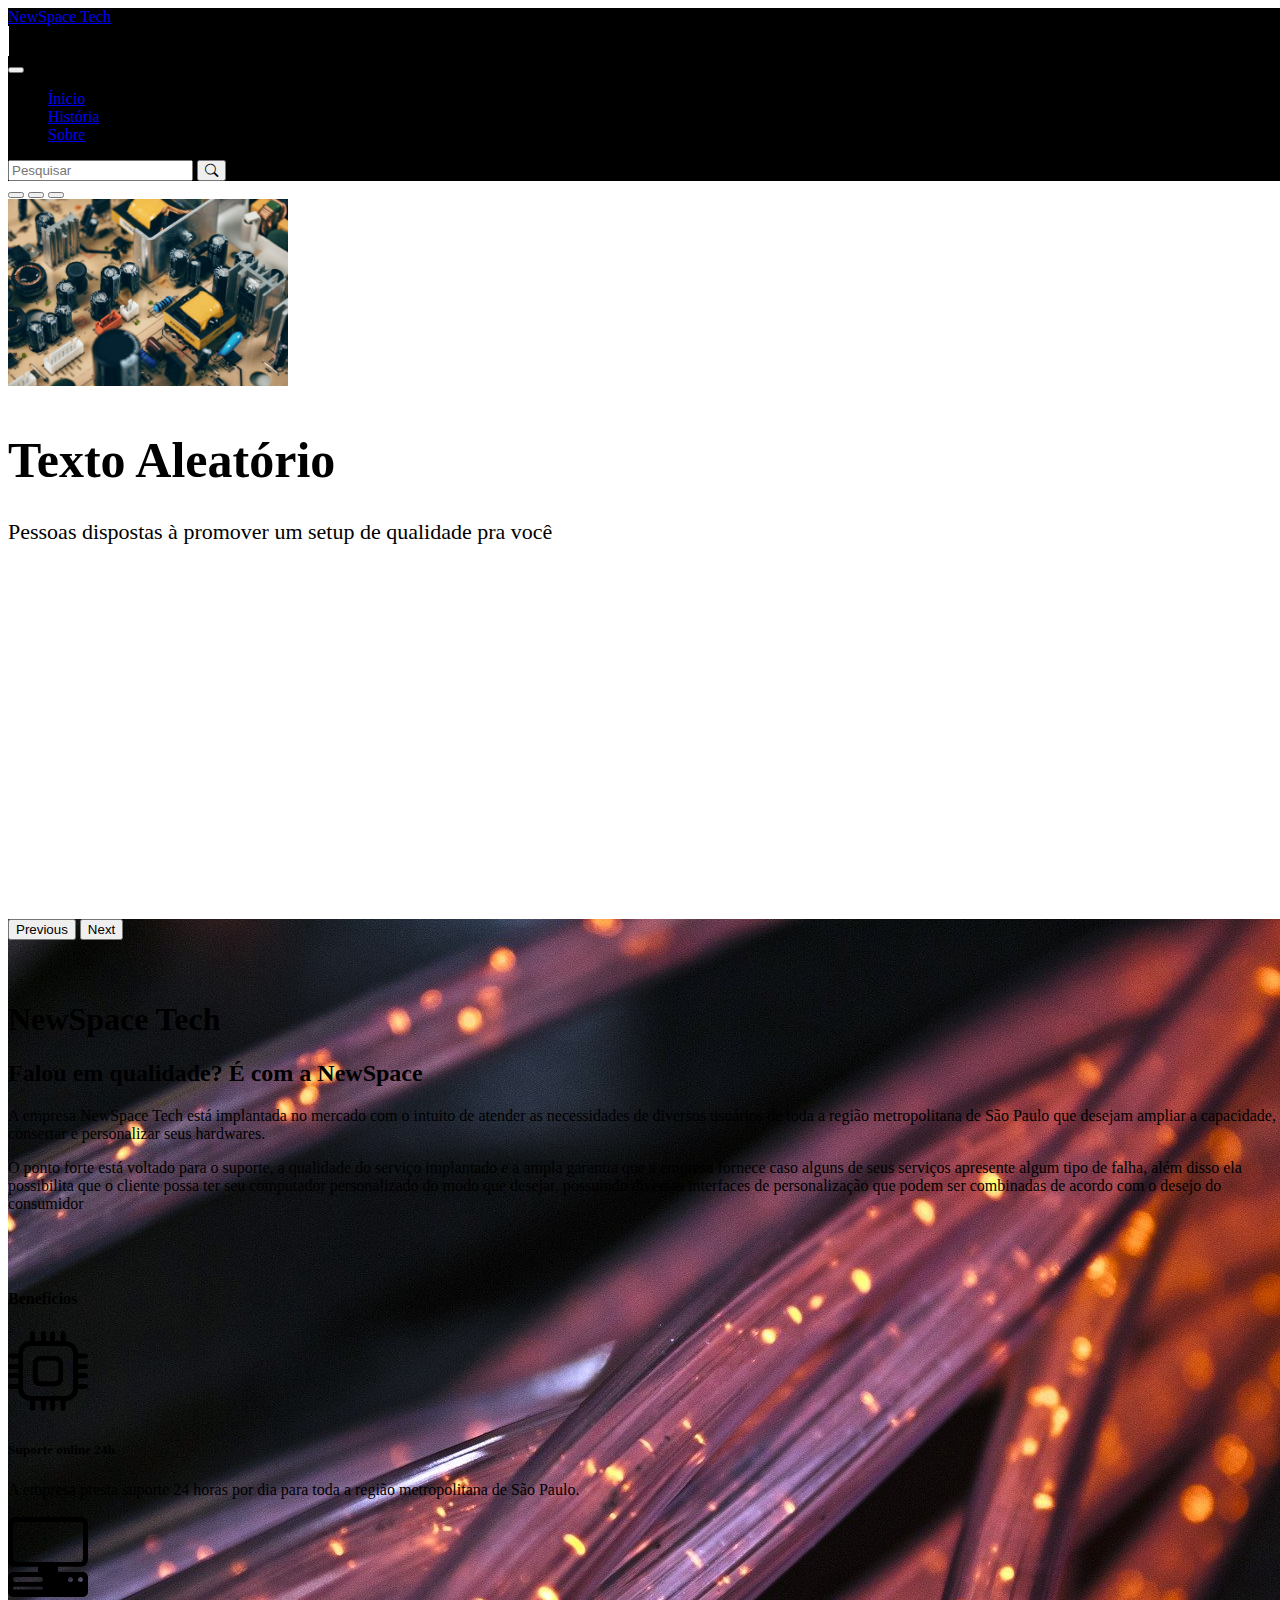
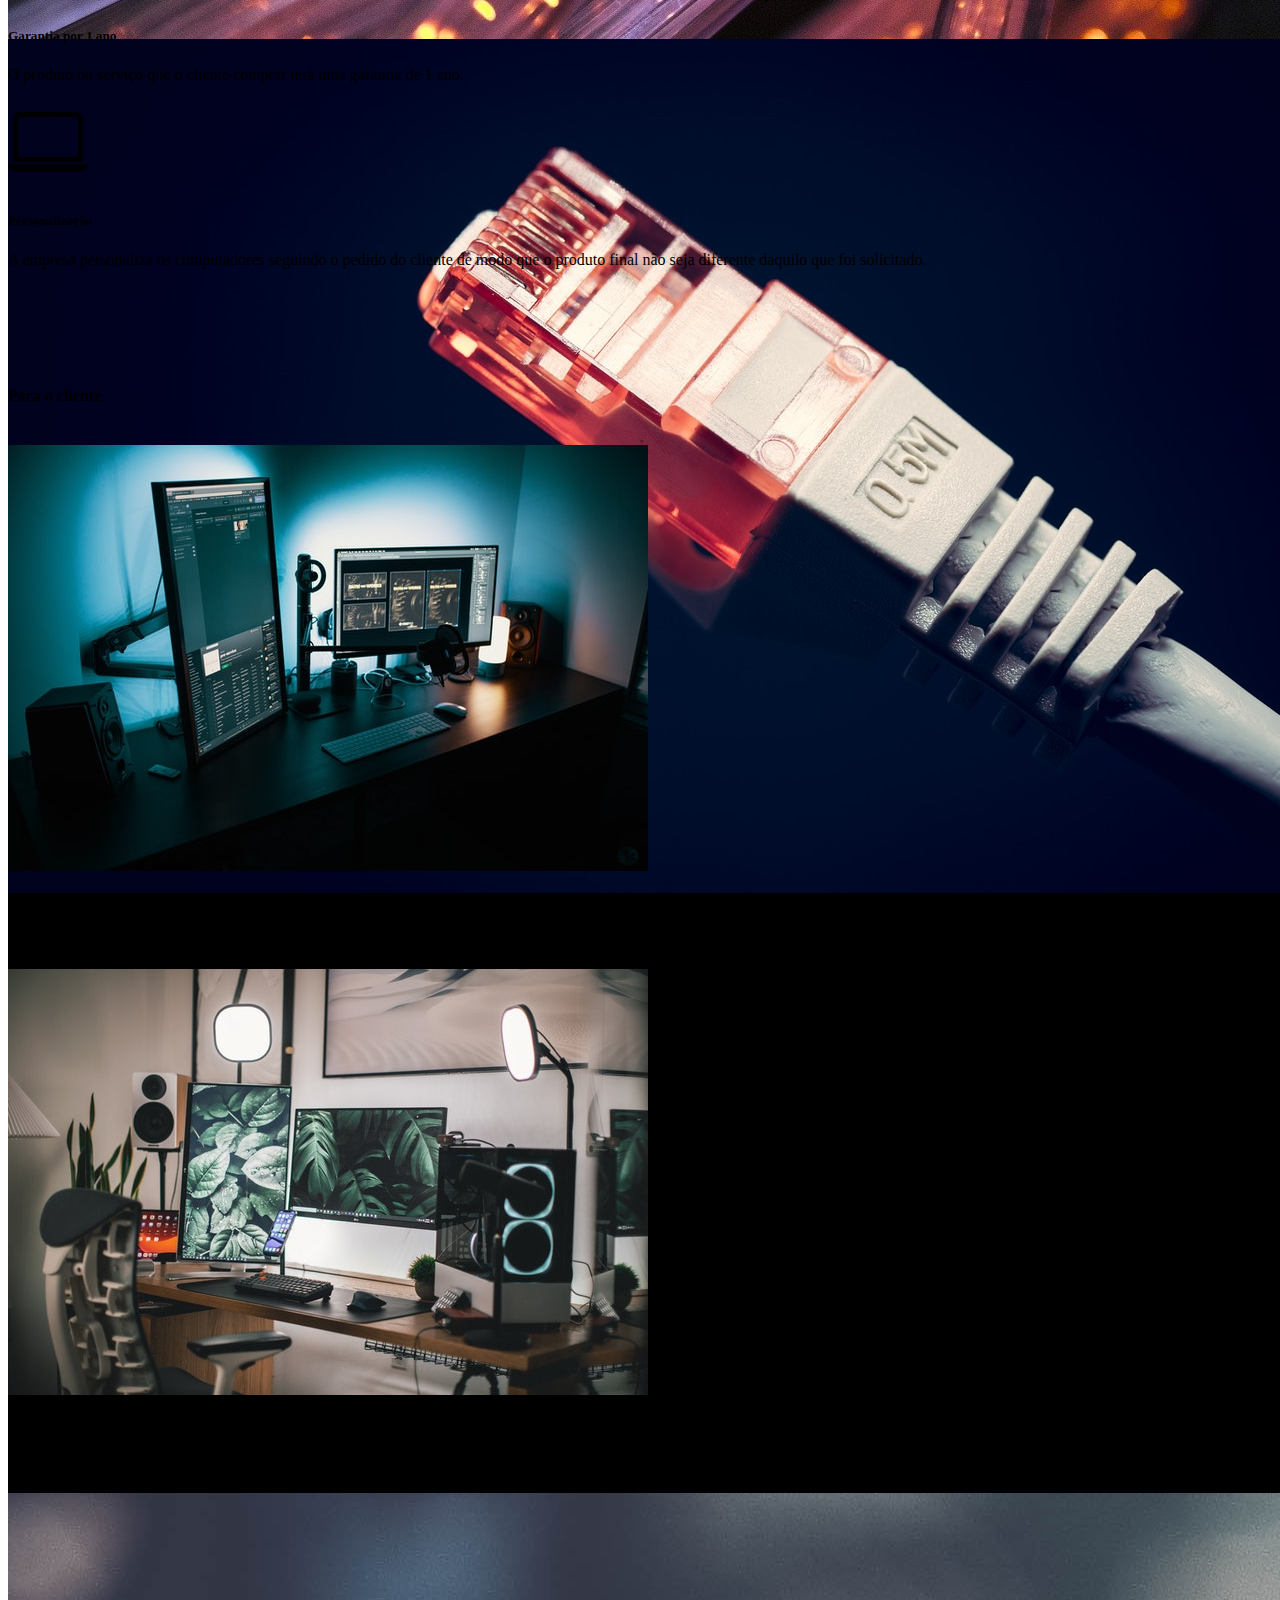
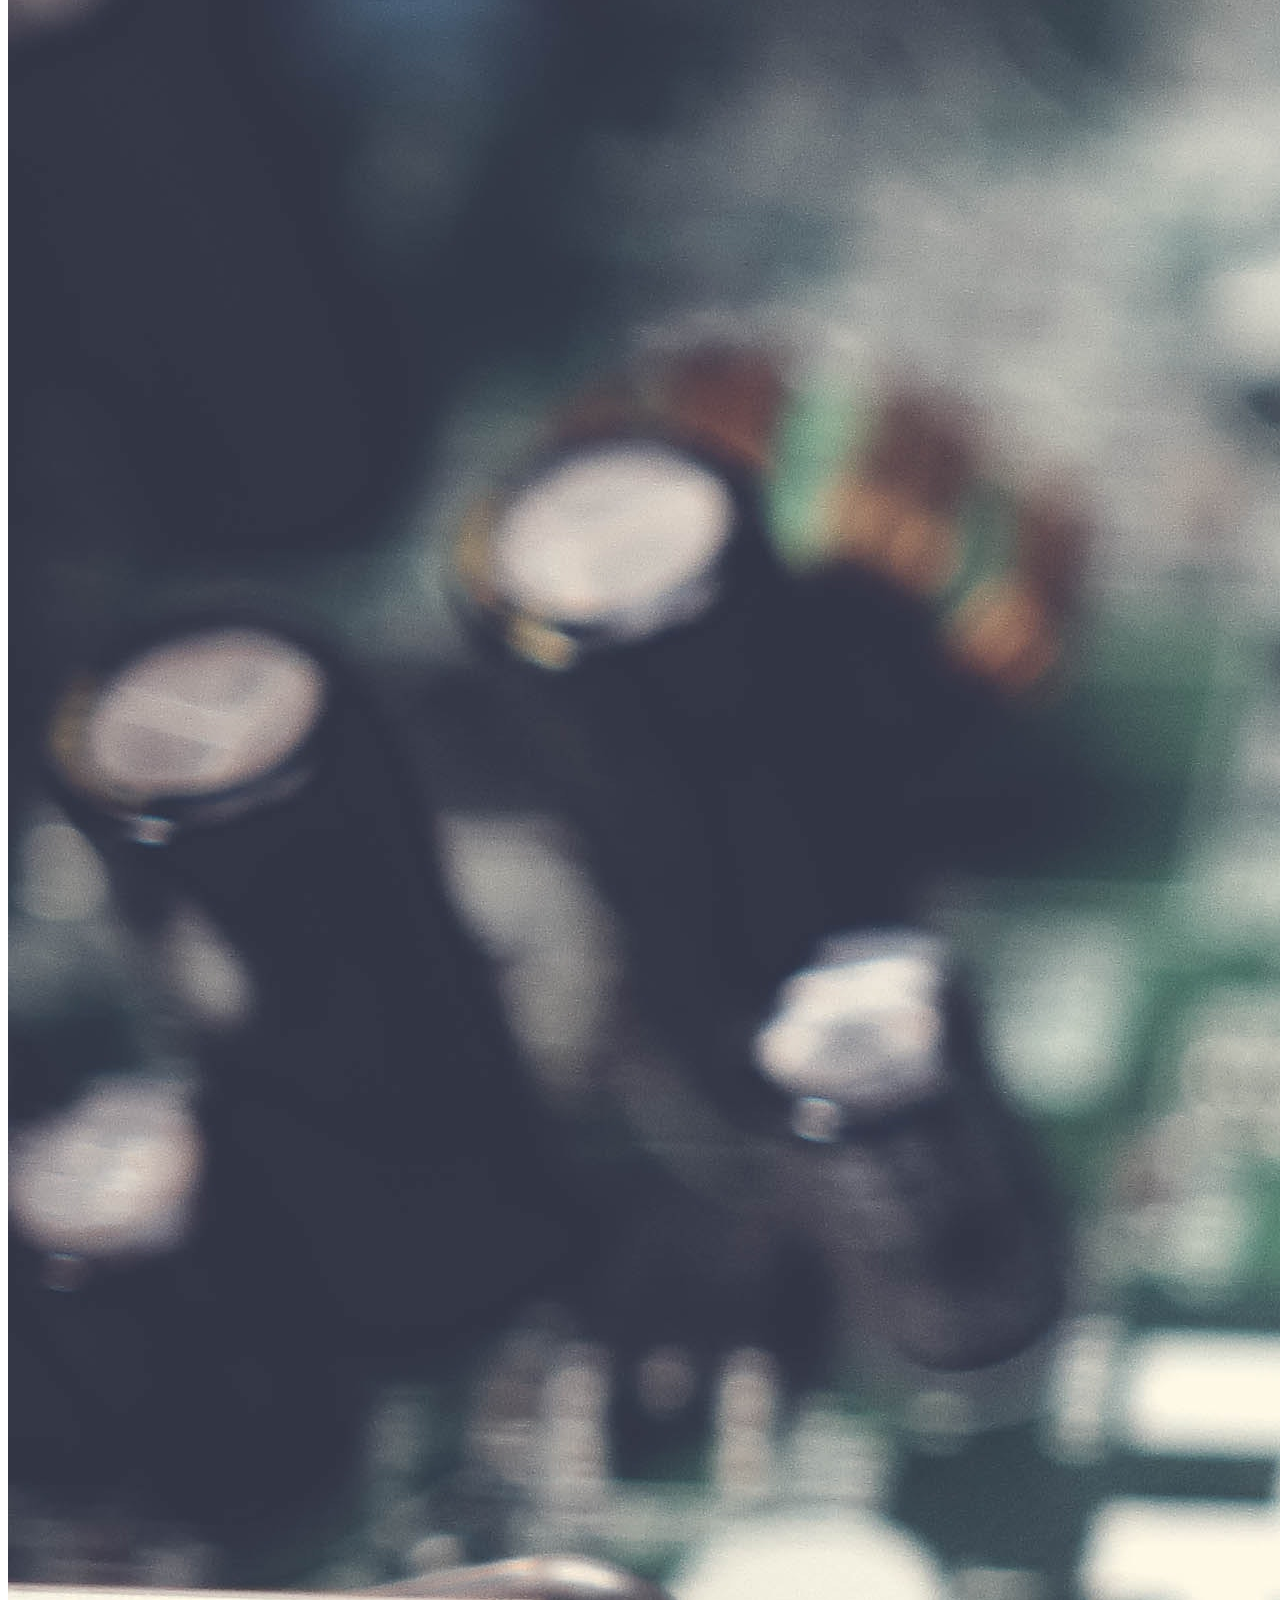
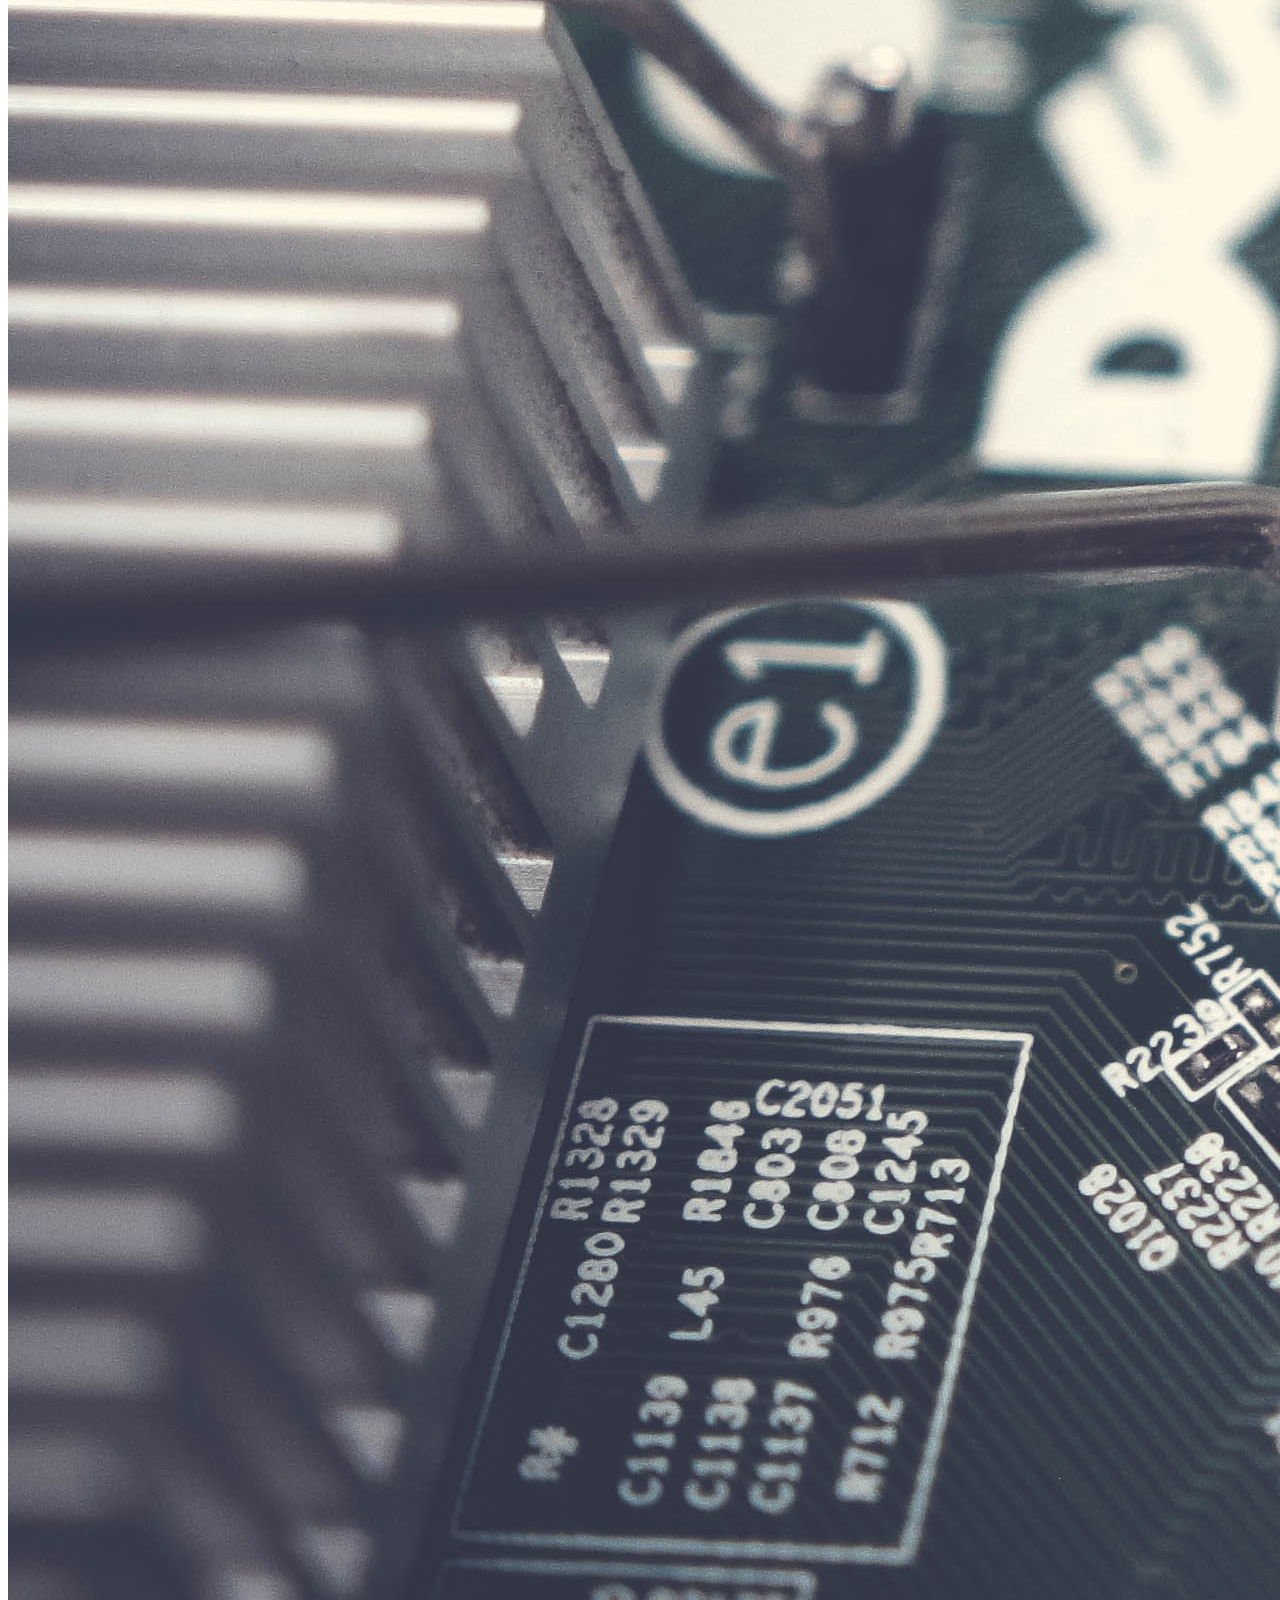
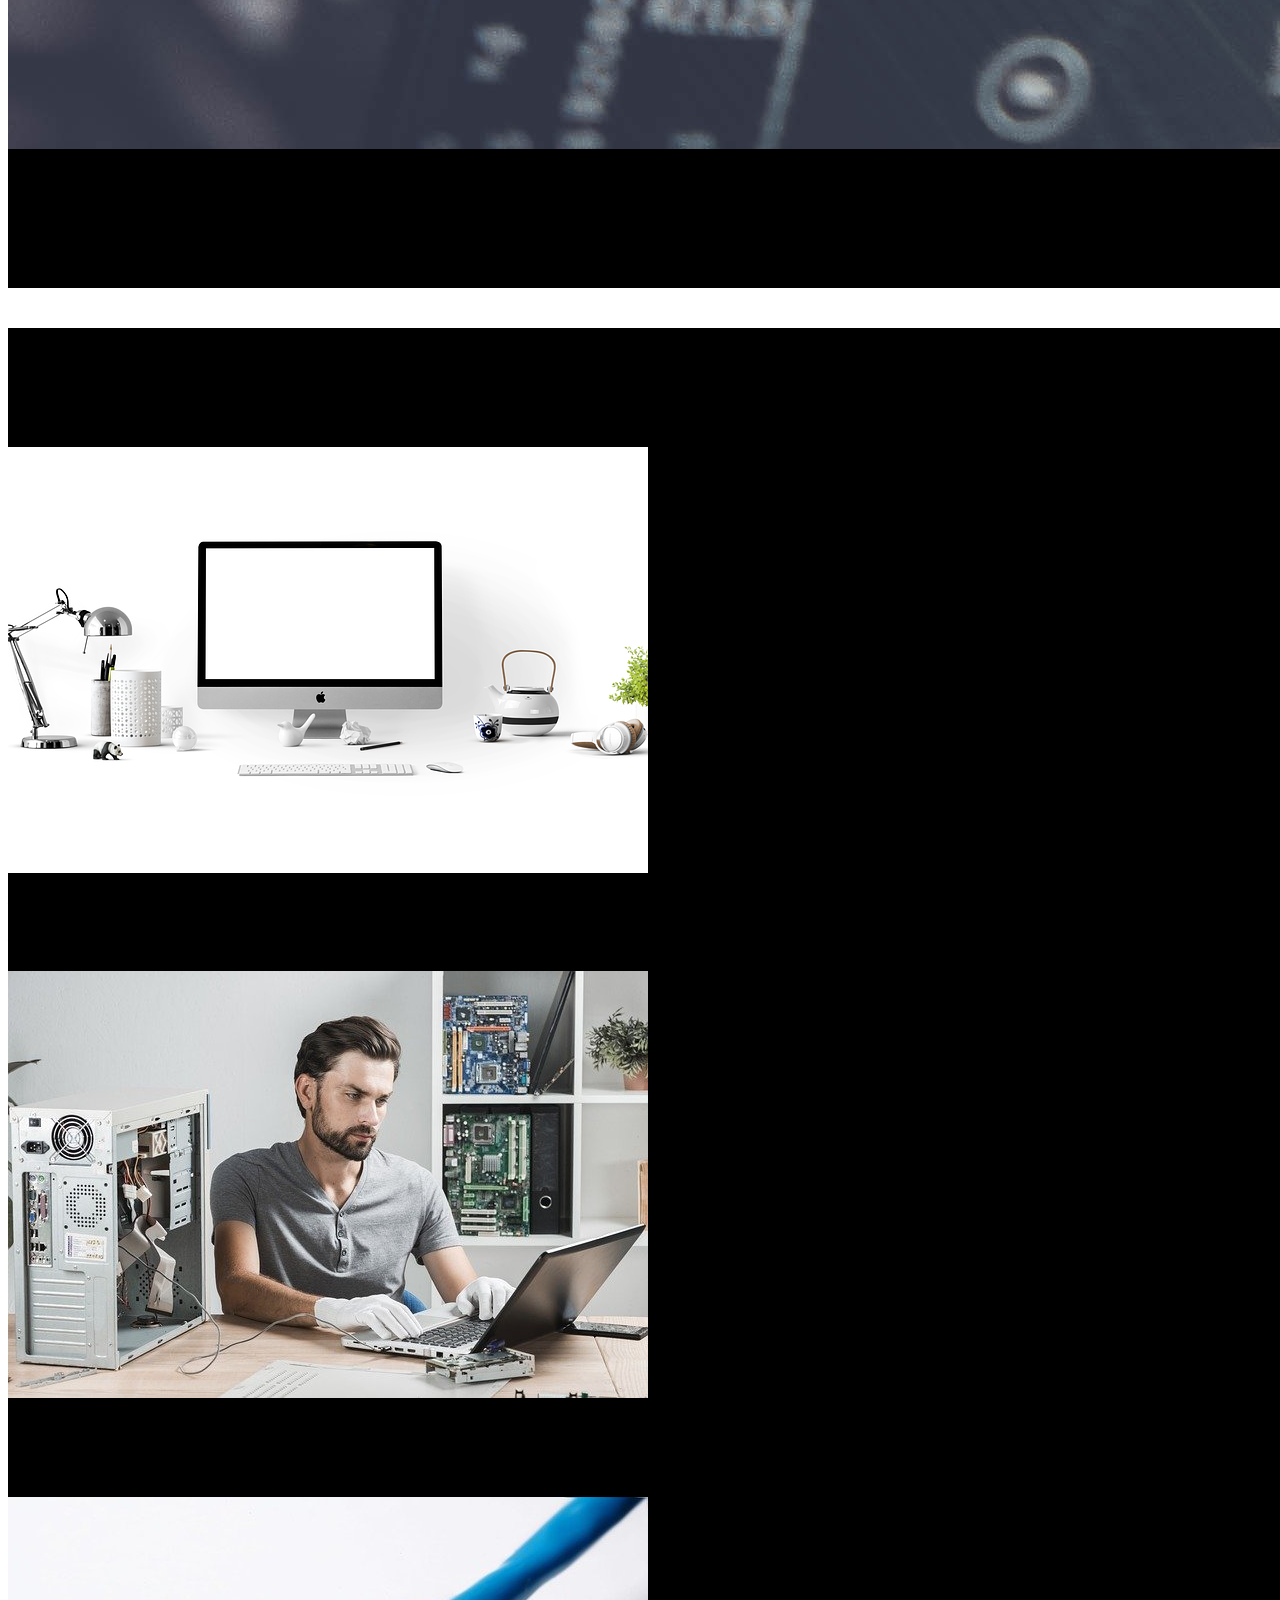
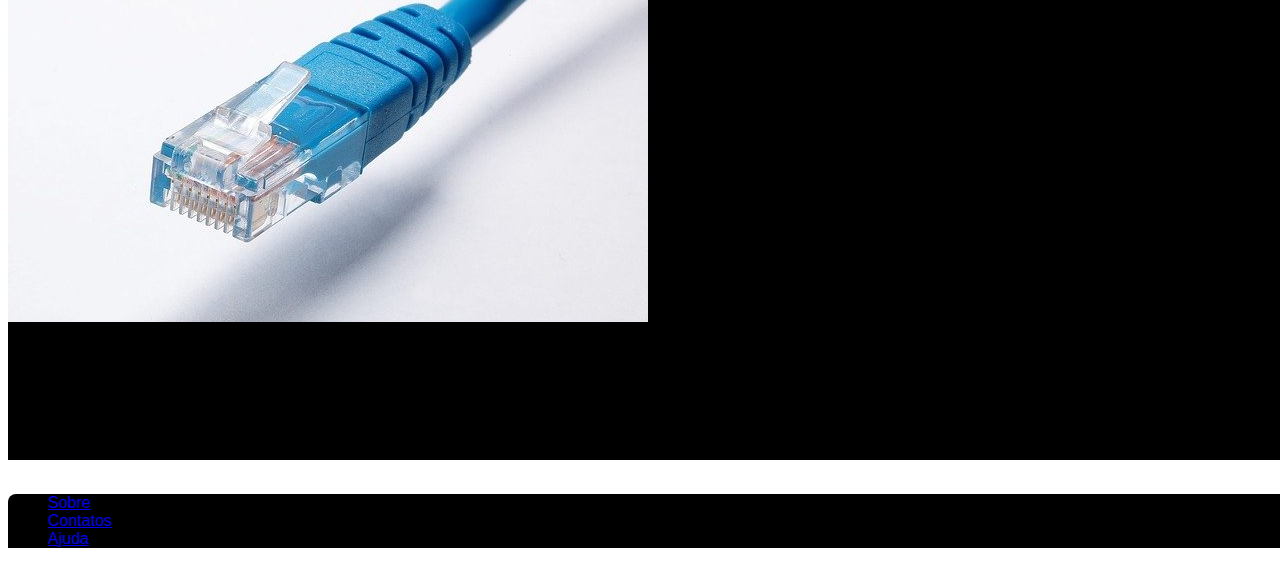
<file: Index.html>
<!DOCTYPE html>
<html lang="pt-br">

<head>
    <meta charset="UTF-8">
    <meta http-equiv="X-UA-Compatible" content="IE=edge">
    <meta name="viewport" content="width=device-width, initial-scale=1.0">

    <!--Link Bootstrap-->
    <link href="https://cdn.jsdelivr.net/npm/bootstrap@5.1.3/dist/css/bootstrap.min.css" rel="stylesheet"
        integrity="sha384-1BmE4kWBq78iYhFldvKuhfTAU6auU8tT94WrHftjDbrCEXSU1oBoqyl2QvZ6jIW3" crossorigin="anonymous">

    <!--Link Bootstrap Icons-->
    <link rel="stylesheet" href="https://cdn.jsdelivr.net/npm/bootstrap-icons@1.7.2/font/bootstrap-icons.css">

    <link rel="stylesheet" type="text/css" href="css/style.css" />
    <title>NewSpace Tech</title>
</head>

<body>
    <section>
        <header>
            <nav class="navbar fixed-top navbar-expand-lg navbar-dark">
                <div class="container-fluid">                    
                    <a class="navbar-brand" href="#">NewSpace Tech</a>
                    <div class="d-none d-lg-block line"></div>
                    <button class="navbar-toggler" type="button" data-bs-toggle="collapse"
                        data-bs-target="#navbarSupportedContent" aria-controls="navbarSupportedContent"
                        aria-expanded="false" aria-label="Toggle navigation">
                        <span class="navbar-toggler-icon"></span>
                    </button>
                    <div class="collapse navbar-collapse" id="navbarSupportedContent">
                        <ul class="navbar-nav me-auto mb-2 mb-lg-0">
                            <li class="nav-item">
                                <a class="nav-link active" aria-current="page" href="#">Ínicio</a>
                            </li>
                            <li class="nav-item">
                                <a class="nav-link" href="Historia.html">História</a>
                            </li>
                            <li class="nav-item">
                                <a class="nav-link" href="Sobre.html">Sobre</a>
                            </li>
                        </ul>
                        <form class="d-flex">
                            <input class="form-control me-2" type="search" placeholder="Pesquisar" aria-label="Search">
                            <button class="btn btn-outline-light" type="submit">
                                <i class="bi bi-search"></i>
                            </button>
                        </form>
                    </div>
                </div>
            </nav>
        </header>
        <main>
            <div id="carouselExampleIndicators" class="carousel slide" data-bs-ride="carousel">
                <div class="carousel-indicators ">
                    <button type="button" data-bs-target="#carouselExampleIndicators" data-bs-slide-to="0"
                        class="active" aria-current="true" aria-label="Slide 1"></button>
                    <button type="button" data-bs-target="#carouselExampleIndicators" data-bs-slide-to="1"
                        aria-label="Slide 2"></button>
                    <button type="button" data-bs-target="#carouselExampleIndicators" data-bs-slide-to="2"
                        aria-label="Slide 3"></button>
                </div>
                <div class="carousel-inner">
                    <div class="carousel-item active">
                        <img src="Images/Banners/Carrossel/Banner 1 - Circuito.jpg" class="d-block w-100 img-carousel" alt="...">
                        <div class="carousel-caption ">
                            <h2 class="slide-title">Texto Aleatório</h2>
                            <p>Pessoas dispostas à promover um setup de qualidade pra você</p>
                        </div>
                    </div>

                    <div class="carousel-item">
                        <img src="Images/Banners/Carrossel/Banner 2 - Fibra.jpg" class="d-block w-100" alt="...">
                        <div class="carousel-caption ">
                            <h2 class="slide-title">Texto Aleatório</h2>
                            <p>Pessoas dispostas à promover um futuro de qualidade pra vc</p>
                        </div>
                    </div>

                    <div class="carousel-item">
                        <img src="Images/Banners/Carrossel/Banner 3 - Rede.jpg" class="d-block w-100" alt="...">
                        <div class="carousel-caption">
                            <h2 class="slide-title">Texto Aleatório</h2>
                            <p>Pessoas dispostas à promover um futuro de qualidade pra vc</p>
                        </div>
                    </div>
                </div>
                <button class="carousel-control-prev" type="button" data-bs-target="#carouselExampleIndicators"
                    data-bs-slide="prev">
                    <span class="carousel-control-prev-icon" aria-hidden="true"></span>
                    <span class="visually-hidden">Previous</span>
                </button>
                <button class="carousel-control-next" type="button" data-bs-target="#carouselExampleIndicators"
                    data-bs-slide="next">
                    <span class="carousel-control-next-icon" aria-hidden="true"></span>
                    <span class="visually-hidden">Next</span>
                </button>
            </div>
            <div class="container-fluid">
                <div class="container">
                    <div class="card-service-margin d-none d-lg-block"></div>
                    <div class="row text-center">
                        <h1>NewSpace Tech</h1>
                    </div>
                    <div class="row text-center">
                        <h2>Falou em qualidade? É com a NewSpace</h2>
                    </div>
                    <div class="row">
                        <div class="col-12">
                            <p class="text-center text-monospace">
                                A empresa NewSpace Tech está implantada no mercado com o intuito de
                                atender as necessidades de diversos usuários de toda a região metropolitana de São
                                Paulo que desejam ampliar a capacidade, consertar e personalizar seus hardwares.
                            </p>
                            <p class="text-center text-monospace">
                                O ponto forte está voltado para o suporte, a qualidade do serviço implantado e
                                a ampla garantia que a empresa fornece caso alguns de seus serviços apresente algum
                                tipo de falha, além disso ela possibilita que o cliente possa ter seu computador
                                personalizado do modo que desejar, possuindo diversas interfaces de personalização que
                                podem ser combinadas de acordo com o desejo do consumidor
                            </p>
                        </div>
                    </div>
                    <div class="card-service-margin"></div>
                </div>
                <div class="container">                    
                    <div class="row">
                        <h4 class="text-center">Benefícios</h4>                        
                        <div class="col-lg-4 card d-flex justify-content-center">
                            <i class="bi bi-cpu text-center card-img-top iconModify"></i>
                            <div class="card-body">
                                <h5 class="card-title text-center">Suporte online 24h</h5>
                                <p class="card-text text-center">
                                    A empresa presta suporte 24 horas por dia para toda a
                                    região metropolitana de São Paulo.
                                </p>
                            </div>
                        </div>
                        <div class="col-lg-4 card d-flex justify-content-center bg-light">
                            <i class="bi bi-pc-display-horizontal text-center card-img-top iconModify"></i>
                            <div class="card-body">
                                <h5 class="card-title text-center">Garantia por 1 ano</h5>
                                <p class="card-text text-center">
                                    O produto ou serviço que o cliente comprar terá uma
                                    garantia de 1 ano.
                                </p>
                            </div>
                        </div>
                        <div class="col-lg-4 card d-flex justify-content-center">
                            <i class="bi bi-laptop text-center card-img-top iconModify"></i>
                            <div class="card-body">
                                <h5 class="card-title text-center">Personalização</h5>
                                <p class="card-text text-center">
                                    A empresa personaliza os computadores seguindo o pedido
                                    do cliente de modo que o produto final não seja diferente daquilo que foi
                                    solicitado.
                                </p>
                            </div>
                        </div>
                    </div>
                    <div class="card-service-margin"></div>
                </div>
                <div class="row text-light" id="card-services">
                    <div class="card-service-margin"></div>                
                    <h4 class="text-center">Para o cliente</h4>                    
                    <div class="col-lg-4 card">
                        <img src="Images/Banners/Serviços Clientes/Banner1 - Computador Profissional.jpg" class="card-img-top" alt="Foto de Josh Sorenson no Pexels">
                        <div class="card-body">
                            <h5 class="card-title text-justify">Manutenção e Conserto</h5>
                            <p class="card-text text-justify">
                                consertamos o seu hardware fornecendo um serviço de qualidade
                                e promovendo a sua satisfação.
                            </p>
                        </div>
                    </div>                    
                    <div class="col-lg-4 card">                        
                        <img src="Images/Banners/Serviços Clientes/Banner2 - Setup Personalizado.jpg" class="card-img-top" alt="Foto de Roberto Nickson no Pexels">
                        <div class="card-body">                            
                            <h5 class="card-title text-justify">Personalização e Reforma</h5>
                            <p class="card-text text-justify">
                                Personalizamos e reformamos a sua máquina para que
                                tanto esteticamente como em desempenho ela atenda as suas
                                expectativas.
                            </p>
                        </div>
                    </div>
                    <div class="col-lg-4 card">
                        <img src="Images/Banners/Serviços Clientes/Banner3 - Processador.jpg" class="card-img-top" alt="Foto de Pok Rie no Pexels">
                        <div class="card-body">                            
                            <h5 class="card-title text-justify">Fabricação e Vendas</h5>
                            <p class="card-text text-justify">
                                Fabricamos e vendemos componentes de qualidade que melhoraram o desempenho
                                do seu computador.
                            </p>
                        </div>
                    </div>
                    <div class="card-service-margin"></div>
                </div>
                <div class="card-service-margin"></div>
                <div class="row text-light" id="card-services-enterprises">
                    <div class="card-service-margin"></div>
                    <h4 class="text-center">Para Empresas</h4>
                    <div class="col-lg-4 card">
                        <img src="Images/Banners/Serviços Empresas/Banner 1 - Instalação.jpg" class="card-img-top" alt="Foto de Roberto Nickson no Pexels">
                        <div class="card-body">
                            <h5 class="card-title text-justify">Venda e Instalação</h5>
                            <p class="card-text text-justify">
                                Vendemos e Instalamos as máquinas certas para sua empresa
                            </p>
                        </div>
                    </div>
                    <div class="col-lg-4 card">
                        <img src="Images/Banners/Serviços Empresas/Banner 2 - Manutenção.jpg" class="card-img-top" alt="Foto de Pok Rie no Pexels">
                        <div class="card-body">
                            <h5 class="card-title text-justify">Manutenção Mensal</h5>
                            <p class="card-text text-justify">
                                Realizamos mensalmente a manutenção dos computadores usados em seu negócio
                            </p>
                        </div>
                    </div>
                    <div class="col-lg-4 card">
                        <img src="Images/Banners/Serviços Empresas/Banner 3 - Cabo Rede.jpg" class="card-img-top" alt="Foto de Josh Sorenson no Pexels">
                        <div class="card-body">
                            <h5 class="card-title text-justify">Estruturação de Rede</h5>
                            <p class="card-text text-justify">
                                Estruturamos e gerimos a rede de sua empresa
                            </p>
                        </div>
                    </div>
                    <div class="card-service-margin"></div>
                </div>
                                
            </div>
            <br>
        </main>
        <footer>
            <div class="container-fluid background navComplement" id="rodape">
                <nav class="row nav navbar-expand-lg navbar-dark">
                    <div class="col-12">
                        <ul class="justify-content-center navbar-nav me-auto mb-2 mb-lg-0">
                            <li class="nav-item">
                                <a class="nav-link active" aria-current="page" href="#">Sobre</a>
                            </li>
                            <li class="nav-item">
                                <a class="nav-link" href="#">Contatos</a>
                            </li>
                            <li class="nav-item">
                                <a class="nav-link" href="#">Ajuda</a>
                            </li>
                        </ul>
                    </div>
                </nav>
            </div>
        </footer>
    </section>


    <!--Scripts-->
    <!--Funcionamento Bootstrap-->
    <script src="https://cdn.jsdelivr.net/npm/@popperjs/core@2.10.2/dist/umd/popper.min.js"
        integrity="sha384-7+zCNj/IqJ95wo16oMtfsKbZ9ccEh31eOz1HGyDuCQ6wgnyJNSYdrPa03rtR1zdB"
        crossorigin="anonymous"></script>
    <script src="https://cdn.jsdelivr.net/npm/bootstrap@5.1.3/dist/js/bootstrap.min.js"
        integrity="sha384-QJHtvGhmr9XOIpI6YVutG+2QOK9T+ZnN4kzFN1RtK3zEFEIsxhlmWl5/YESvpZ13"
        crossorigin="anonymous"></script>
</body>

</html>
</file>
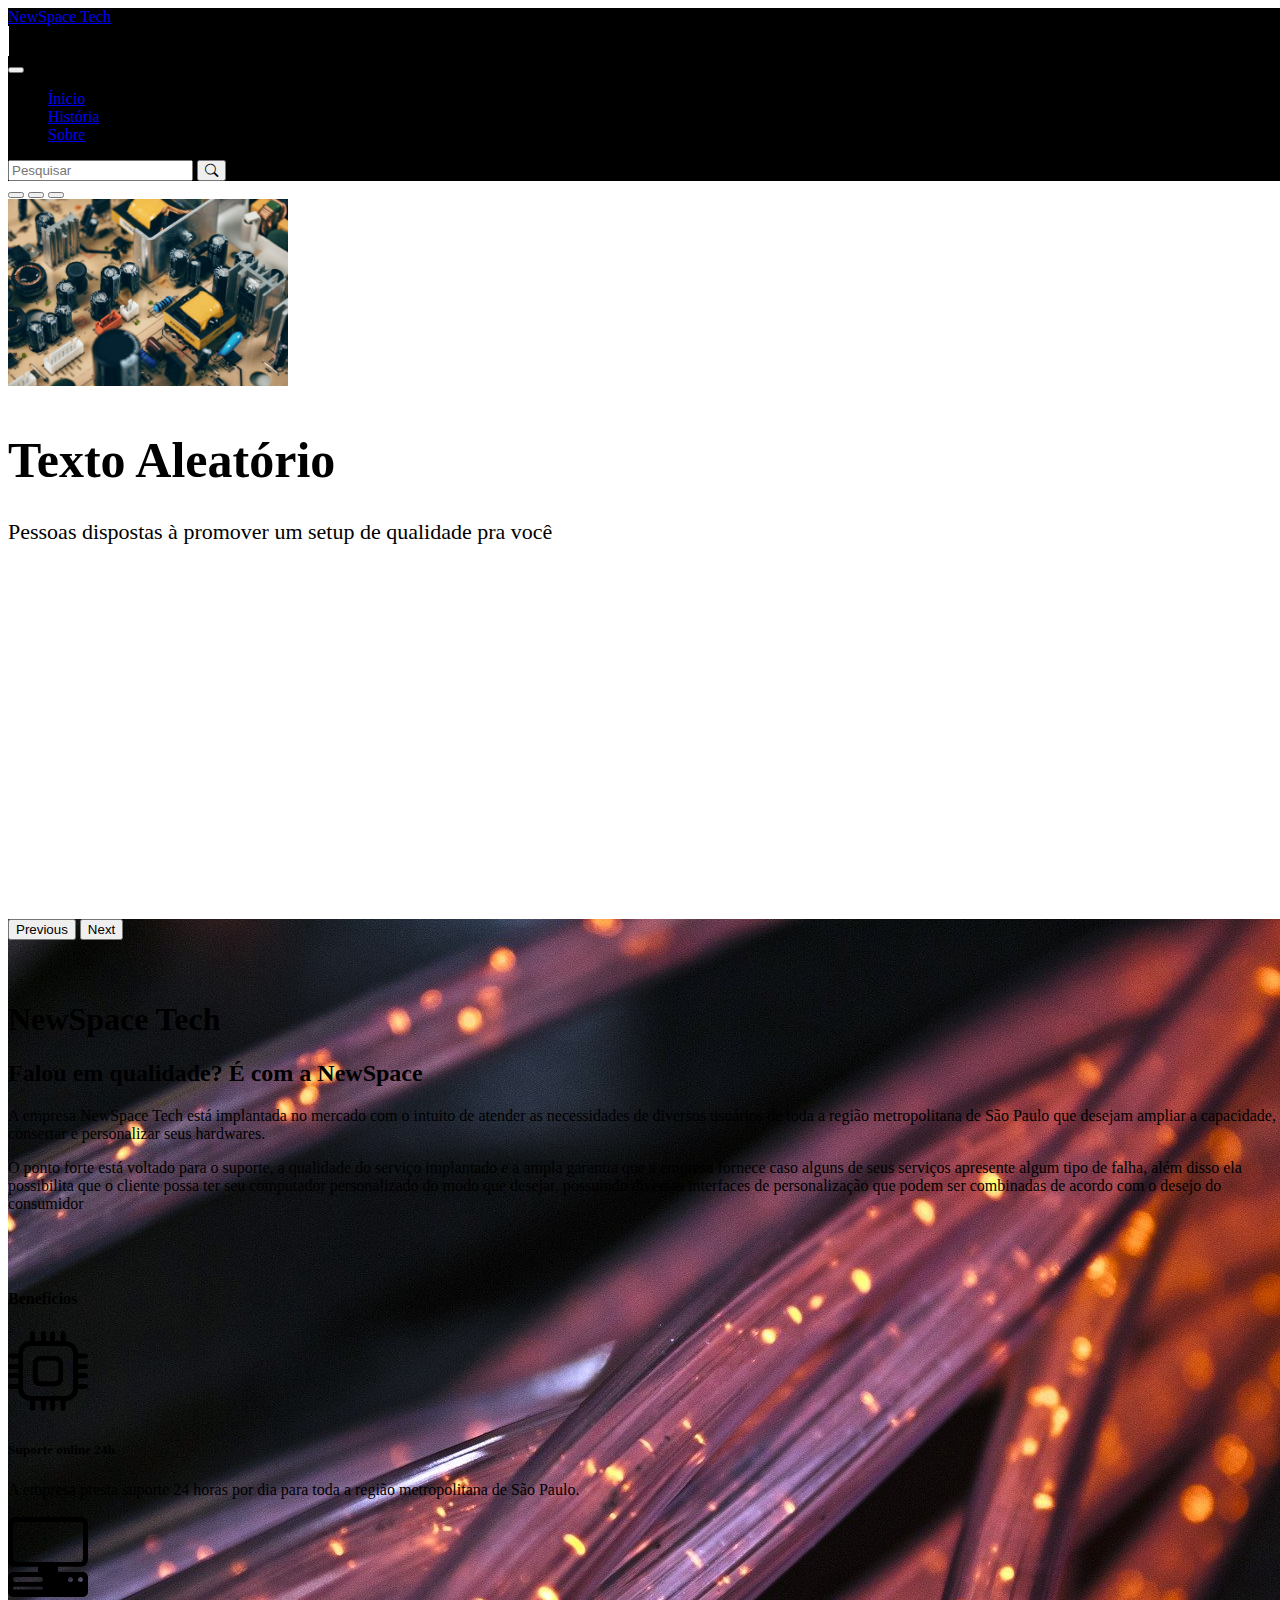
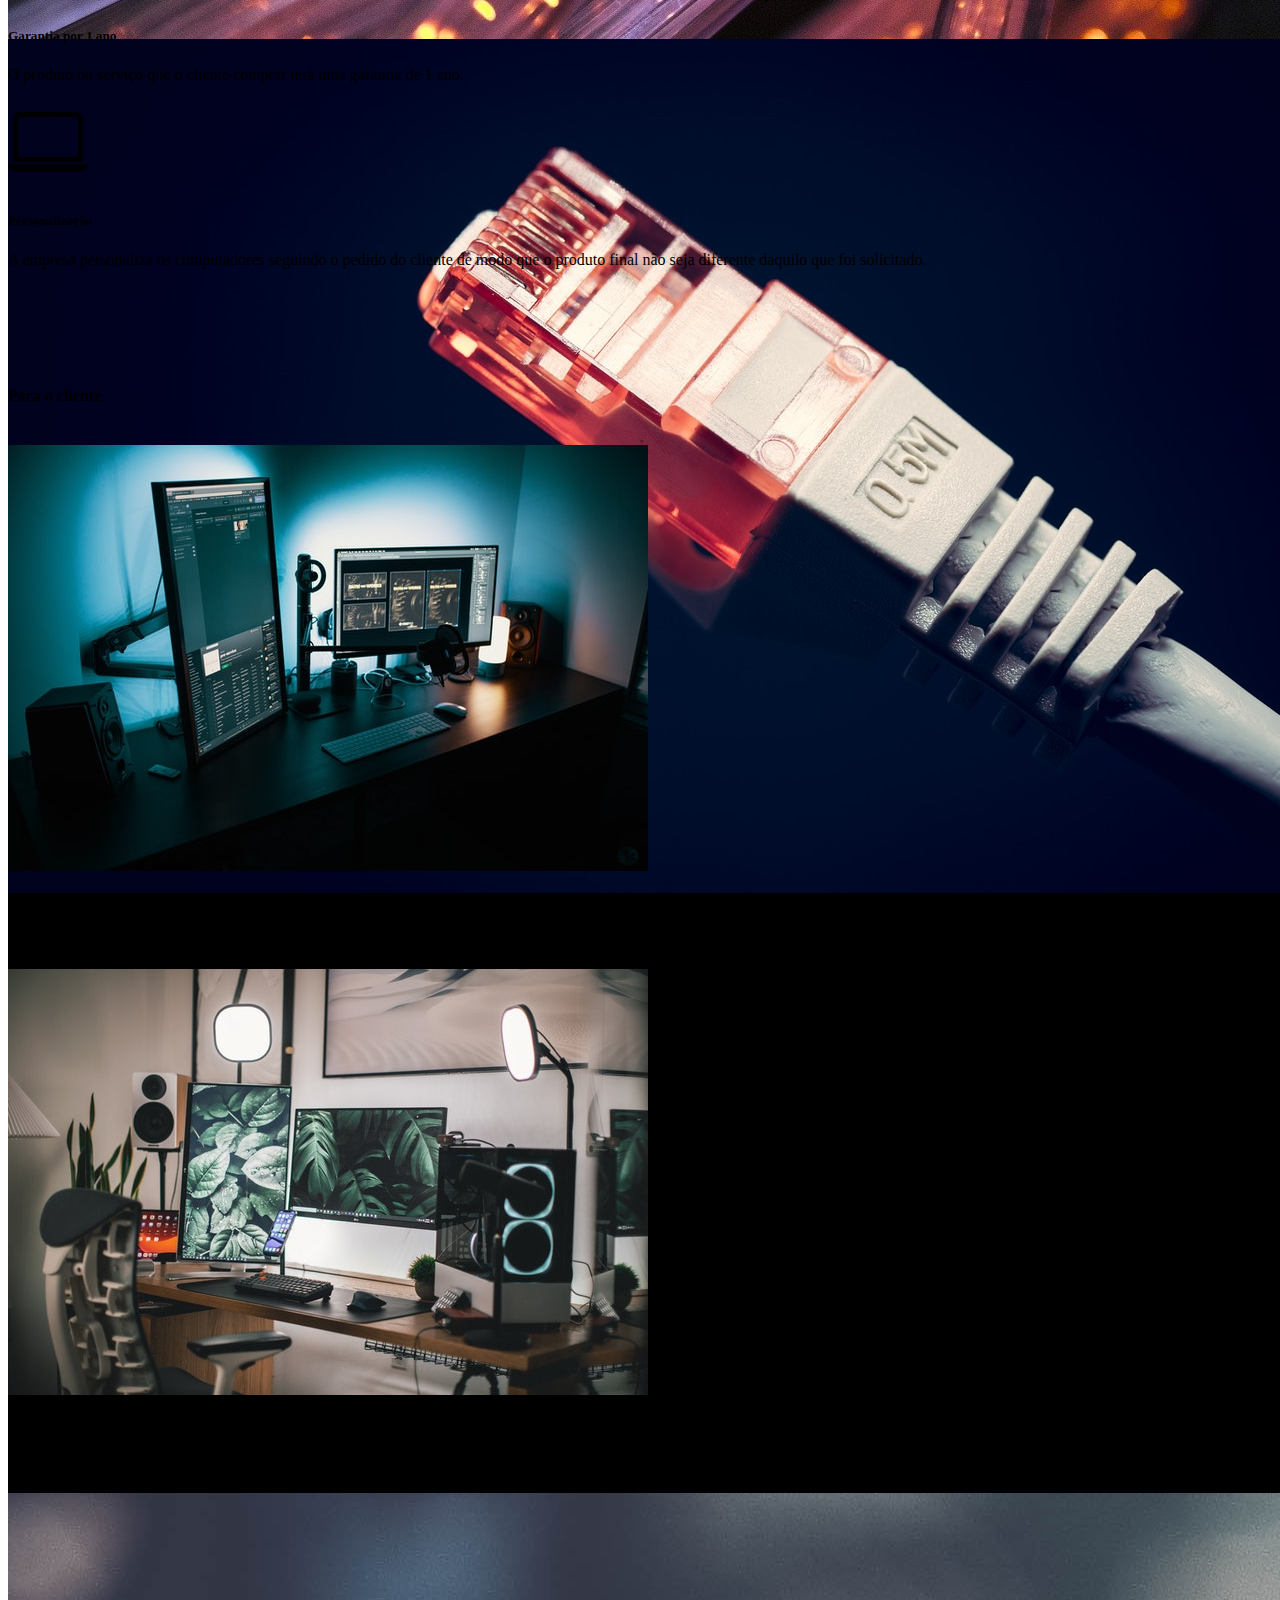
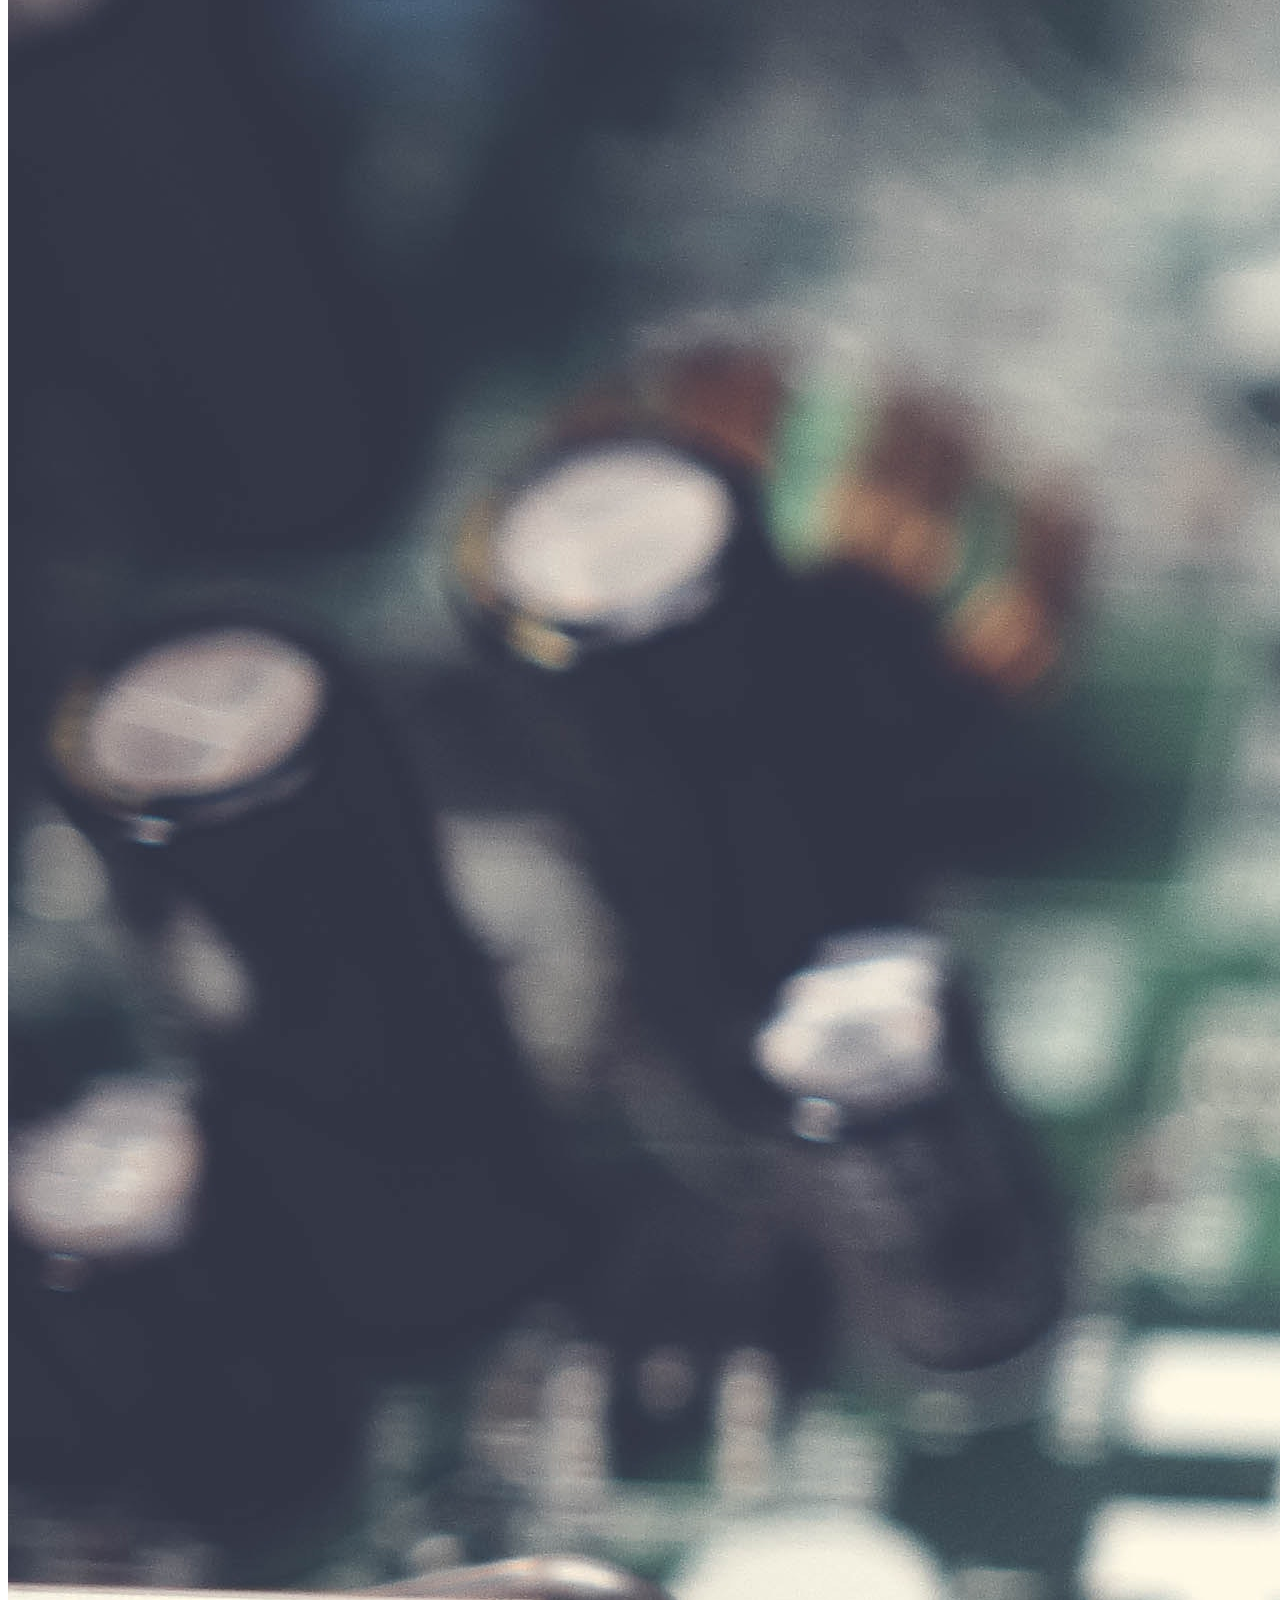
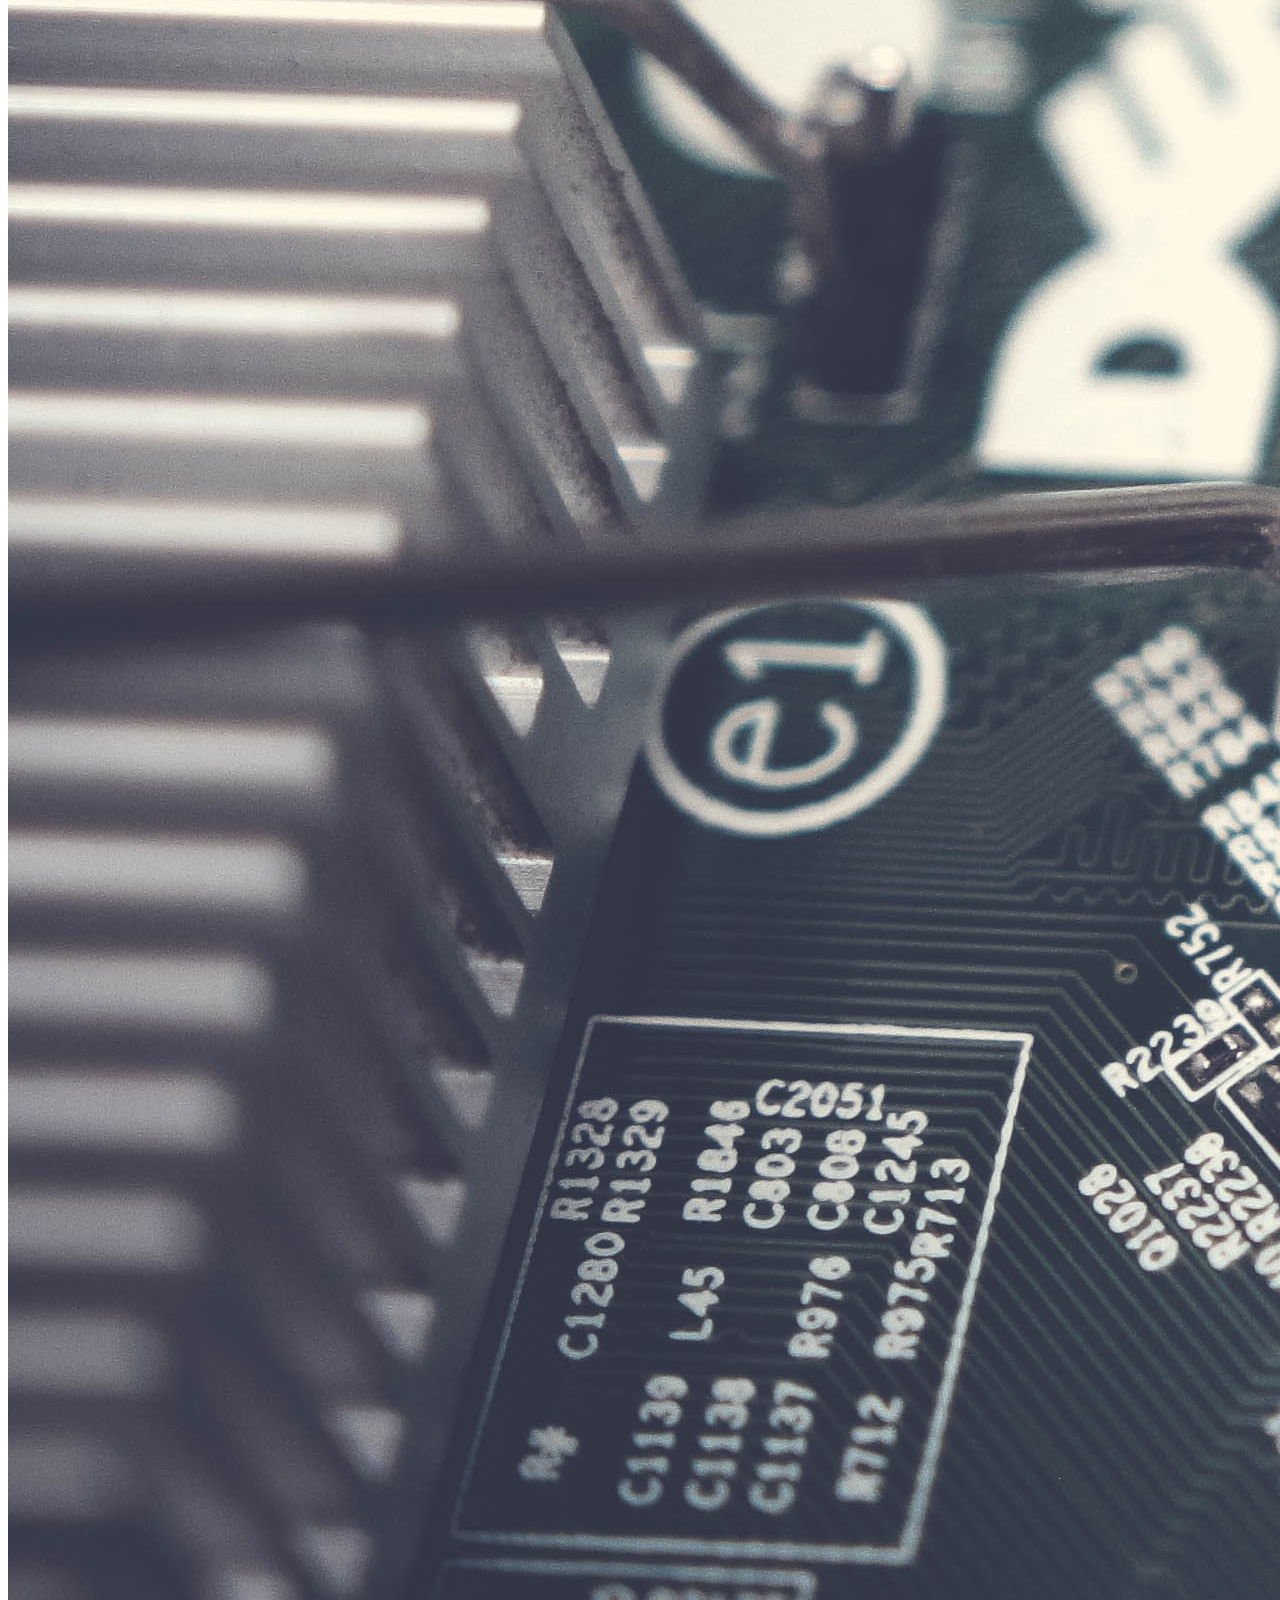
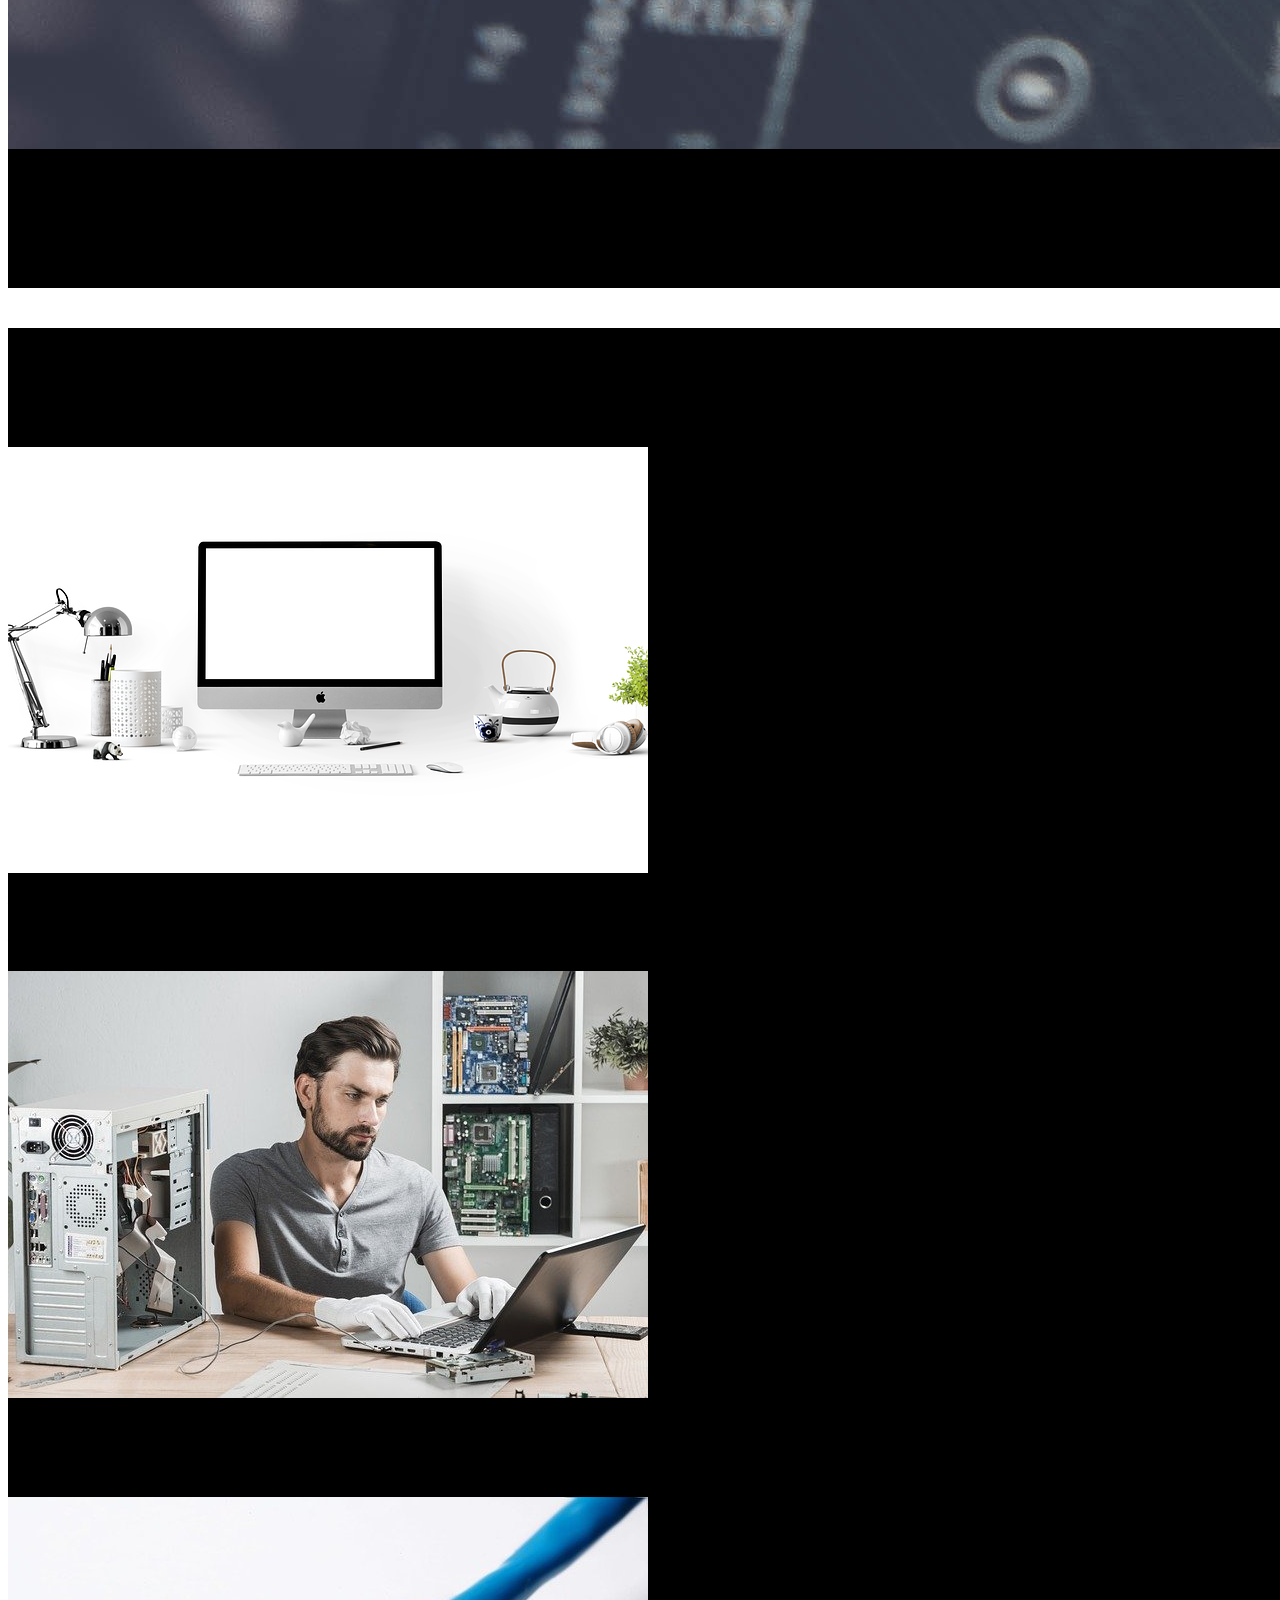
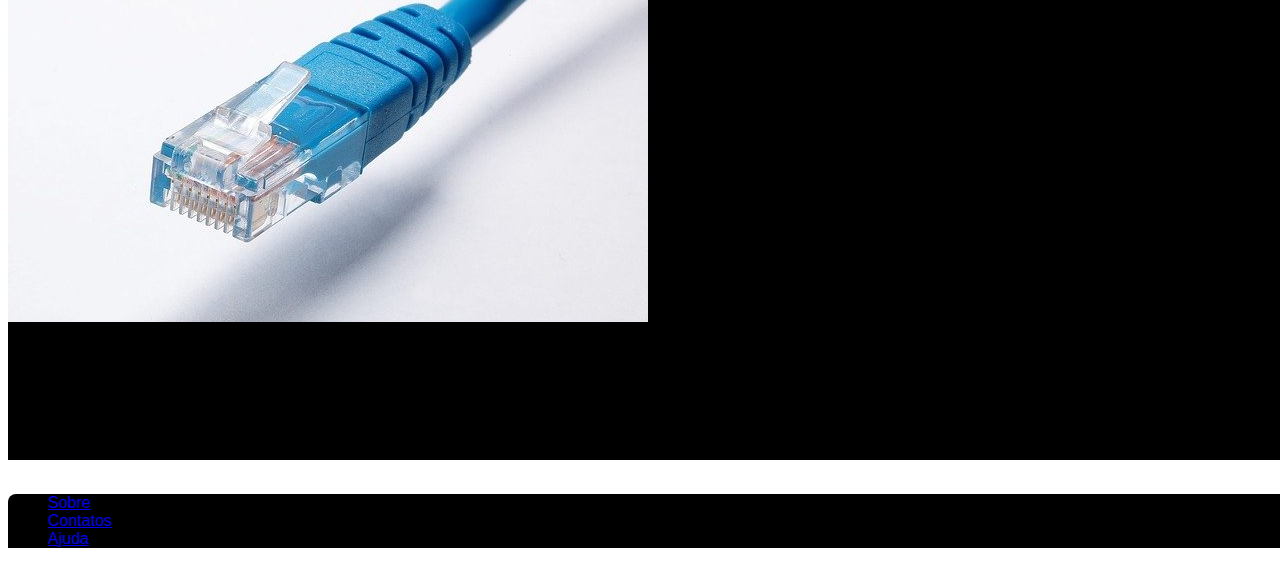
<file: index.html>
<!DOCTYPE html>
<html lang="pt-br">

<head>
    <meta charset="UTF-8">
    <meta http-equiv="X-UA-Compatible" content="IE=edge">
    <meta name="viewport" content="width=device-width, initial-scale=1.0">

    <!--Link Bootstrap-->
    <link href="https://cdn.jsdelivr.net/npm/bootstrap@5.1.3/dist/css/bootstrap.min.css" rel="stylesheet"
        integrity="sha384-1BmE4kWBq78iYhFldvKuhfTAU6auU8tT94WrHftjDbrCEXSU1oBoqyl2QvZ6jIW3" crossorigin="anonymous">

    <!--Link Bootstrap Icons-->
    <link rel="stylesheet" href="https://cdn.jsdelivr.net/npm/bootstrap-icons@1.7.2/font/bootstrap-icons.css">

    <link rel="stylesheet" type="text/css" href="css/style.css" />
    <title>NewSpace Tech</title>
</head>

<body>
    <section>
        <header>
            <nav class="navbar fixed-top navbar-expand-lg navbar-dark">
                <div class="container-fluid">                    
                    <a class="navbar-brand" href="#">NewSpace Tech</a>
                    <div class="d-none d-lg-block line"></div>
                    <button class="navbar-toggler" type="button" data-bs-toggle="collapse"
                        data-bs-target="#navbarSupportedContent" aria-controls="navbarSupportedContent"
                        aria-expanded="false" aria-label="Toggle navigation">
                        <span class="navbar-toggler-icon"></span>
                    </button>
                    <div class="collapse navbar-collapse" id="navbarSupportedContent">
                        <ul class="navbar-nav me-auto mb-2 mb-lg-0">
                            <li class="nav-item">
                                <a class="nav-link active" aria-current="page" href="#">Ínicio</a>
                            </li>
                            <li class="nav-item">
                                <a class="nav-link" href="Historia.html">História</a>
                            </li>
                            <li class="nav-item">
                                <a class="nav-link" href="Sobre.html">Sobre</a>
                            </li>
                        </ul>
                        <form class="d-flex">
                            <input class="form-control me-2" type="search" placeholder="Pesquisar" aria-label="Search">
                            <button class="btn btn-outline-light" type="submit">
                                <i class="bi bi-search"></i>
                            </button>
                        </form>
                    </div>
                </div>
            </nav>
        </header>
        <main>
            <div id="carouselExampleIndicators" class="carousel slide" data-bs-ride="carousel">
                <div class="carousel-indicators ">
                    <button type="button" data-bs-target="#carouselExampleIndicators" data-bs-slide-to="0"
                        class="active" aria-current="true" aria-label="Slide 1"></button>
                    <button type="button" data-bs-target="#carouselExampleIndicators" data-bs-slide-to="1"
                        aria-label="Slide 2"></button>
                    <button type="button" data-bs-target="#carouselExampleIndicators" data-bs-slide-to="2"
                        aria-label="Slide 3"></button>
                </div>
                <div class="carousel-inner">
                    <div class="carousel-item active">
                        <img src="Images/Banners/Carrossel/Banner 1 - Circuito.jpg" class="d-block w-100 img-carousel" alt="...">
                        <div class="carousel-caption ">
                            <h2 class="slide-title">Texto Aleatório</h2>
                            <p>Pessoas dispostas à promover um setup de qualidade pra você</p>
                        </div>
                    </div>

                    <div class="carousel-item">
                        <img src="Images/Banners/Carrossel/Banner 2 - Fibra.jpg" class="d-block w-100" alt="...">
                        <div class="carousel-caption ">
                            <h2 class="slide-title">Texto Aleatório</h2>
                            <p>Pessoas dispostas à promover um futuro de qualidade pra vc</p>
                        </div>
                    </div>

                    <div class="carousel-item">
                        <img src="Images/Banners/Carrossel/Banner 3 - Rede.jpg" class="d-block w-100" alt="...">
                        <div class="carousel-caption">
                            <h2 class="slide-title">Texto Aleatório</h2>
                            <p>Pessoas dispostas à promover um futuro de qualidade pra vc</p>
                        </div>
                    </div>
                </div>
                <button class="carousel-control-prev" type="button" data-bs-target="#carouselExampleIndicators"
                    data-bs-slide="prev">
                    <span class="carousel-control-prev-icon" aria-hidden="true"></span>
                    <span class="visually-hidden">Previous</span>
                </button>
                <button class="carousel-control-next" type="button" data-bs-target="#carouselExampleIndicators"
                    data-bs-slide="next">
                    <span class="carousel-control-next-icon" aria-hidden="true"></span>
                    <span class="visually-hidden">Next</span>
                </button>
            </div>
            <div class="container-fluid">
                <div class="container">
                    <div class="card-service-margin d-none d-lg-block"></div>
                    <div class="row text-center">
                        <h1>NewSpace Tech</h1>
                    </div>
                    <div class="row text-center">
                        <h2>Falou em qualidade? É com a NewSpace</h2>
                    </div>
                    <div class="row">
                        <div class="col-12">
                            <p class="text-center text-monospace">
                                A empresa NewSpace Tech está implantada no mercado com o intuito de
                                atender as necessidades de diversos usuários de toda a região metropolitana de São
                                Paulo que desejam ampliar a capacidade, consertar e personalizar seus hardwares.
                            </p>
                            <p class="text-center text-monospace">
                                O ponto forte está voltado para o suporte, a qualidade do serviço implantado e
                                a ampla garantia que a empresa fornece caso alguns de seus serviços apresente algum
                                tipo de falha, além disso ela possibilita que o cliente possa ter seu computador
                                personalizado do modo que desejar, possuindo diversas interfaces de personalização que
                                podem ser combinadas de acordo com o desejo do consumidor
                            </p>
                        </div>
                    </div>
                    <div class="card-service-margin"></div>
                </div>
                <div class="container">                    
                    <div class="row">
                        <h4 class="text-center">Benefícios</h4>                        
                        <div class="col-lg-4 card d-flex justify-content-center">
                            <i class="bi bi-cpu text-center card-img-top iconModify"></i>
                            <div class="card-body">
                                <h5 class="card-title text-center">Suporte online 24h</h5>
                                <p class="card-text text-center">
                                    A empresa presta suporte 24 horas por dia para toda a
                                    região metropolitana de São Paulo.
                                </p>
                            </div>
                        </div>
                        <div class="col-lg-4 card d-flex justify-content-center bg-light">
                            <i class="bi bi-pc-display-horizontal text-center card-img-top iconModify"></i>
                            <div class="card-body">
                                <h5 class="card-title text-center">Garantia por 1 ano</h5>
                                <p class="card-text text-center">
                                    O produto ou serviço que o cliente comprar terá uma
                                    garantia de 1 ano.
                                </p>
                            </div>
                        </div>
                        <div class="col-lg-4 card d-flex justify-content-center">
                            <i class="bi bi-laptop text-center card-img-top iconModify"></i>
                            <div class="card-body">
                                <h5 class="card-title text-center">Personalização</h5>
                                <p class="card-text text-center">
                                    A empresa personaliza os computadores seguindo o pedido
                                    do cliente de modo que o produto final não seja diferente daquilo que foi
                                    solicitado.
                                </p>
                            </div>
                        </div>
                    </div>
                    <div class="card-service-margin"></div>
                </div>
                <div class="row text-light" id="card-services">
                    <div class="card-service-margin"></div>                
                    <h4 class="text-center">Para o cliente</h4>                    
                    <div class="col-lg-4 card">
                        <img src="Images/Banners/Serviços Clientes/Banner1 - Computador Profissional.jpg" class="card-img-top" alt="Foto de Josh Sorenson no Pexels">
                        <div class="card-body">
                            <h5 class="card-title text-justify">Manutenção e Conserto</h5>
                            <p class="card-text text-justify">
                                consertamos o seu hardware fornecendo um serviço de qualidade
                                e promovendo a sua satisfação.
                            </p>
                        </div>
                    </div>                    
                    <div class="col-lg-4 card">                        
                        <img src="Images/Banners/Serviços Clientes/Banner2 - Setup Personalizado.jpg" class="card-img-top" alt="Foto de Roberto Nickson no Pexels">
                        <div class="card-body">                            
                            <h5 class="card-title text-justify">Personalização e Reforma</h5>
                            <p class="card-text text-justify">
                                Personalizamos e reformamos a sua máquina para que
                                tanto esteticamente como em desempenho ela atenda as suas
                                expectativas.
                            </p>
                        </div>
                    </div>
                    <div class="col-lg-4 card">
                        <img src="Images/Banners/Serviços Clientes/Banner3 - Processador.jpg" class="card-img-top" alt="Foto de Pok Rie no Pexels">
                        <div class="card-body">                            
                            <h5 class="card-title text-justify">Fabricação e Vendas</h5>
                            <p class="card-text text-justify">
                                Fabricamos e vendemos componentes de qualidade que melhoraram o desempenho
                                do seu computador.
                            </p>
                        </div>
                    </div>
                    <div class="card-service-margin"></div>
                </div>
                <div class="card-service-margin"></div>
                <div class="row text-light" id="card-services-enterprises">
                    <div class="card-service-margin"></div>
                    <h4 class="text-center">Para Empresas</h4>
                    <div class="col-lg-4 card">
                        <img src="Images/Banners/Serviços Empresas/Banner 1 - Instalação.jpg" class="card-img-top" alt="Foto de Roberto Nickson no Pexels">
                        <div class="card-body">
                            <h5 class="card-title text-justify">Venda e Instalação</h5>
                            <p class="card-text text-justify">
                                Vendemos e Instalamos as máquinas certas para sua empresa
                            </p>
                        </div>
                    </div>
                    <div class="col-lg-4 card">
                        <img src="Images/Banners/Serviços Empresas/Banner 2 - Manutenção.jpg" class="card-img-top" alt="Foto de Pok Rie no Pexels">
                        <div class="card-body">
                            <h5 class="card-title text-justify">Manutenção Mensal</h5>
                            <p class="card-text text-justify">
                                Realizamos mensalmente a manutenção dos computadores usados em seu negócio
                            </p>
                        </div>
                    </div>
                    <div class="col-lg-4 card">
                        <img src="Images/Banners/Serviços Empresas/Banner 3 - Cabo Rede.jpg" class="card-img-top" alt="Foto de Josh Sorenson no Pexels">
                        <div class="card-body">
                            <h5 class="card-title text-justify">Estruturação de Rede</h5>
                            <p class="card-text text-justify">
                                Estruturamos e gerimos a rede de sua empresa
                            </p>
                        </div>
                    </div>
                    <div class="card-service-margin"></div>
                </div>
                                
            </div>
            <br>
        </main>
        <footer>
            <div class="container-fluid background navComplement" id="rodape">
                <nav class="row nav navbar-expand-lg navbar-dark">
                    <div class="col-12">
                        <ul class="justify-content-center navbar-nav me-auto mb-2 mb-lg-0">
                            <li class="nav-item">
                                <a class="nav-link active" aria-current="page" href="#">Sobre</a>
                            </li>
                            <li class="nav-item">
                                <a class="nav-link" href="#">Contatos</a>
                            </li>
                            <li class="nav-item">
                                <a class="nav-link" href="#">Ajuda</a>
                            </li>
                        </ul>
                    </div>
                </nav>
            </div>
        </footer>
    </section>


    <!--Scripts-->
    <!--Funcionamento Bootstrap-->
    <script src="https://cdn.jsdelivr.net/npm/@popperjs/core@2.10.2/dist/umd/popper.min.js"
        integrity="sha384-7+zCNj/IqJ95wo16oMtfsKbZ9ccEh31eOz1HGyDuCQ6wgnyJNSYdrPa03rtR1zdB"
        crossorigin="anonymous"></script>
    <script src="https://cdn.jsdelivr.net/npm/bootstrap@5.1.3/dist/js/bootstrap.min.js"
        integrity="sha384-QJHtvGhmr9XOIpI6YVutG+2QOK9T+ZnN4kzFN1RtK3zEFEIsxhlmWl5/YESvpZ13"
        crossorigin="anonymous"></script>
</body>

</html>
</file>
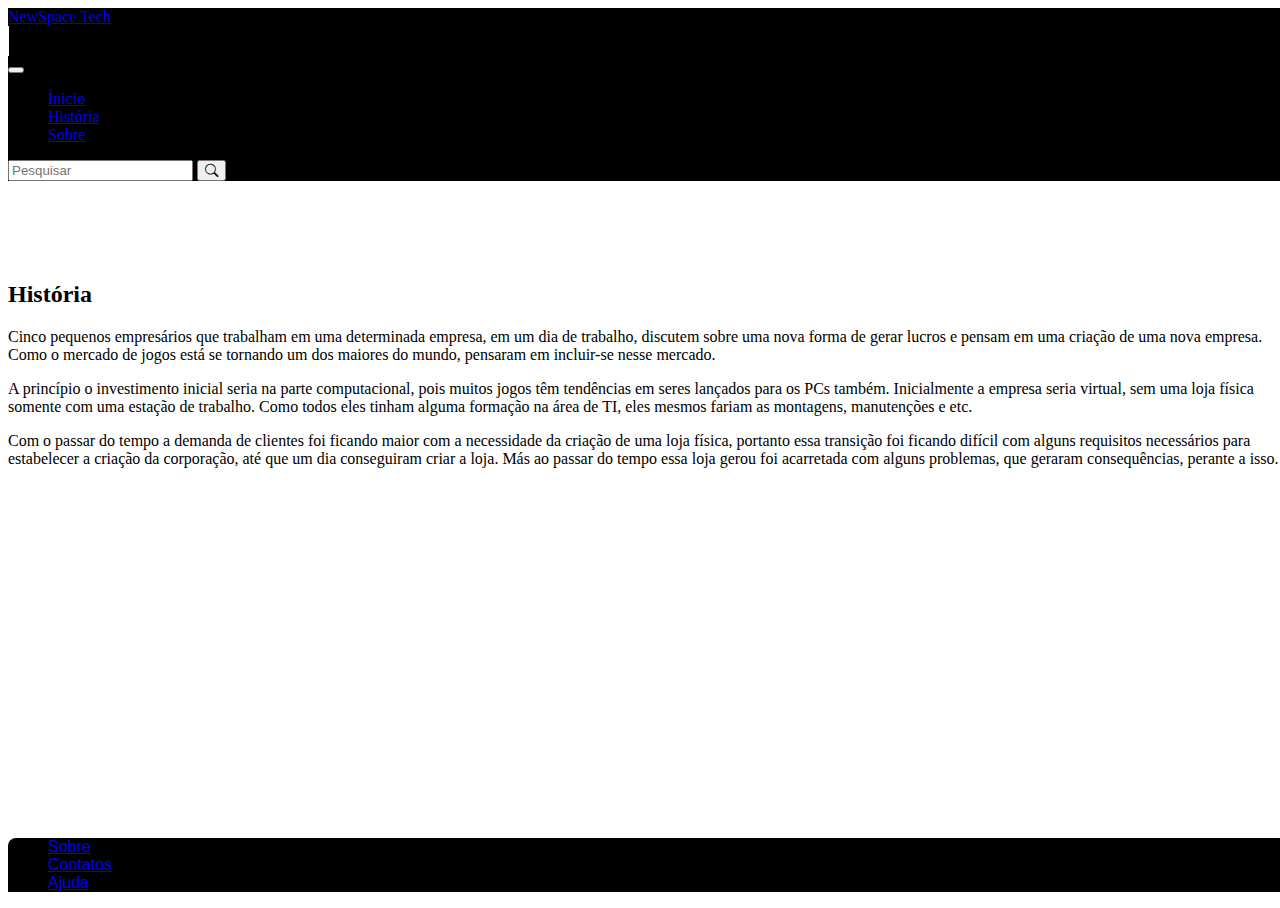
<file: Historia.html>
<!DOCTYPE html>
<html lang="pt-br">

<head>
    <meta charset="UTF-8">
    <meta http-equiv="X-UA-Compatible" content="IE=edge">
    <meta name="viewport" content="width=device-width, initial-scale=1.0">

    <!--Link Bootstrap-->
    <link href="https://cdn.jsdelivr.net/npm/bootstrap@5.1.3/dist/css/bootstrap.min.css" rel="stylesheet"
        integrity="sha384-1BmE4kWBq78iYhFldvKuhfTAU6auU8tT94WrHftjDbrCEXSU1oBoqyl2QvZ6jIW3" crossorigin="anonymous">

    <!--Link Bootstrap Icons-->
    <link rel="stylesheet" href="https://cdn.jsdelivr.net/npm/bootstrap-icons@1.7.2/font/bootstrap-icons.css">

    <link rel="stylesheet" type="text/css" href="css/style.css" />

    <title>NewSpace Tech</title>
</head>

<body>
    <section>
        <header>
            <nav class="navbar fixed-top navbar-expand-lg navbar-dark">
                <div class="container-fluid">
                    <a class="navbar-brand" href="#">NewSpace Tech</a>
                    <div class="d-none d-lg-block line"></div>
                    <button class="navbar-toggler" type="button" data-bs-toggle="collapse"
                        data-bs-target="#navbarSupportedContent" aria-controls="navbarSupportedContent"
                        aria-expanded="false" aria-label="Toggle navigation">
                        <span class="navbar-toggler-icon"></span>
                    </button>
                    <div class="collapse navbar-collapse" id="navbarSupportedContent">
                        <ul class="navbar-nav me-auto mb-2 mb-lg-0">
                            <li class="nav-item">
                                <a class="nav-link" href="index.html">Ínicio</a>
                            </li>
                            <li class="nav-item">
                                <a class="nav-link active" aria-current="page" href="historia.html">História</a>
                            </li>
                            <li class="nav-item">
                                <a class="nav-link" href="Sobre.html">Sobre</a>
                            </li>
                        </ul>
                        <form class="d-flex">
                            <input class="form-control me-2" type="search" placeholder="Pesquisar" aria-label="Search">
                            <button class="btn btn-outline-light" type="submit">
                                <i class="bi bi-search"></i>
                            </button>
                        </form>
                    </div>
                </div>
            </nav>
        </header>
        <main>
            <div class="container">
                <div class="card-service-margin"></div>
                <div class="card-service-margin"></div>
                <h2>História</h2>
                <p class="text-justify">
                    Cinco pequenos empresários que trabalham em uma determinada empresa,
                    em um dia de trabalho, discutem sobre uma nova forma de gerar lucros
                    e pensam em uma criação de uma nova empresa. Como o mercado de jogos
                    está se tornando um dos maiores do mundo, pensaram em incluir-se nesse mercado.
                </p>
                <p class="text-justify">
                    A princípio o investimento inicial seria na parte computacional,
                    pois muitos jogos têm tendências em seres lançados para os PCs também.
                    Inicialmente a empresa seria virtual, sem uma loja física somente com
                    uma estação de trabalho. Como todos eles tinham alguma formação na área
                    de TI, eles mesmos fariam as montagens, manutenções e etc.
                </p>
                <p class="text-justify"> 
                    Com o passar do tempo a demanda de clientes foi ficando maior com a necessidade
                    da criação de uma loja física, portanto essa transição foi ficando difícil
                    com alguns requisitos necessários para estabelecer a criação da corporação,
                    até que um dia conseguiram criar a loja. Más ao passar do tempo essa loja gerou
                    foi acarretada com alguns problemas, que geraram consequências, perante a isso.
                </p>
            </div>
        </main>
        <footer>
            <div class="container-fluid background navComplement" id="rodape">
                <nav class="row nav navbar-expand-lg navbar-dark">
                    <div class="col-12">
                        <ul class="justify-content-center navbar-nav me-auto mb-2 mb-lg-0">
                            <li class="nav-item">
                                <a class="nav-link active" aria-current="page" href="#">Sobre</a>
                            </li>
                            <li class="nav-item">
                                <a class="nav-link" href="#">Contatos</a>
                            </li>
                            <li class="nav-item">
                                <a class="nav-link" href="#">Ajuda</a>
                            </li>
                        </ul>
                    </div>
                </nav>
            </div>
        </footer>
    </section>

</body>

</html>
</file>
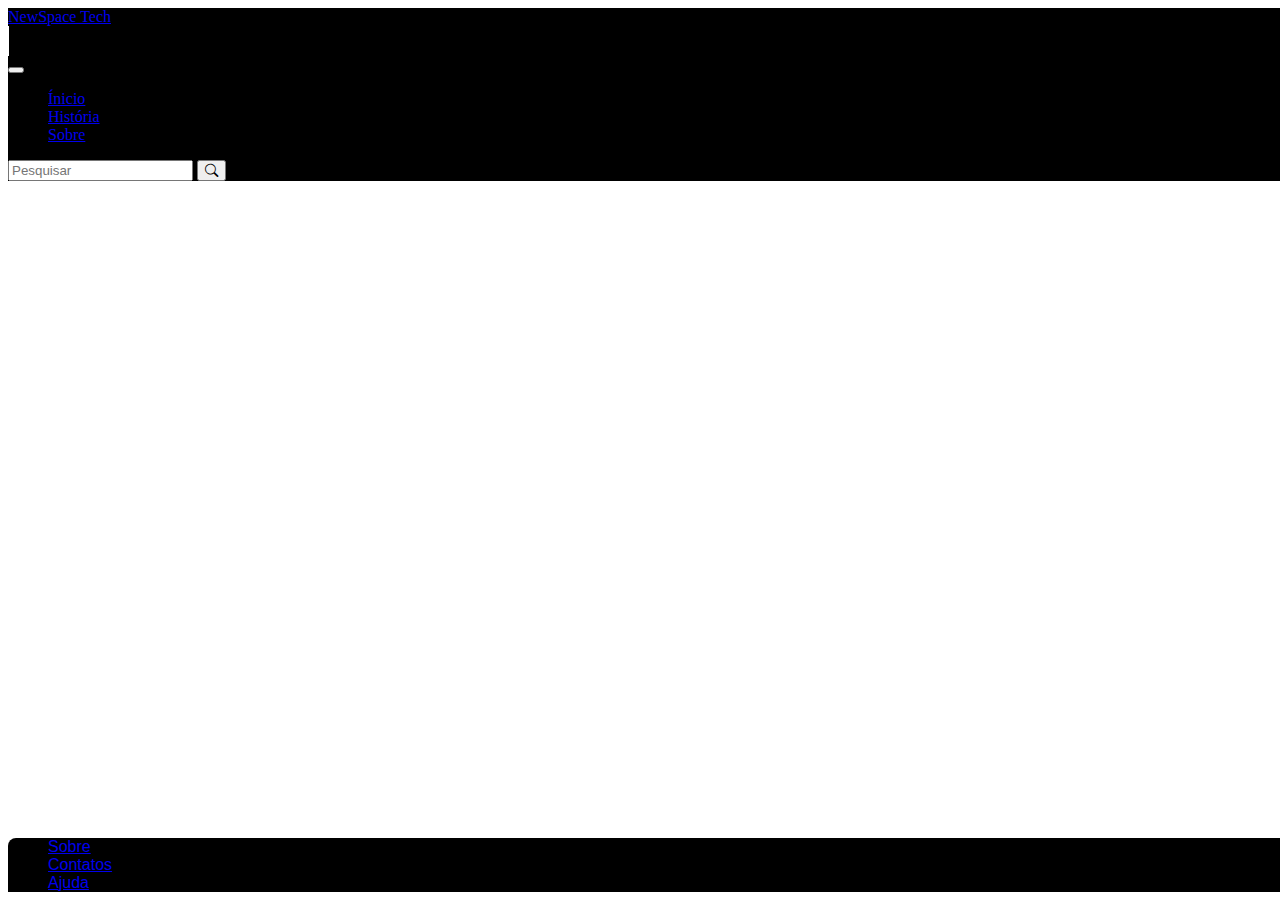
<file: Sobre.html>
<!DOCTYPE html>
<html lang="pt-br">
<head>
    <meta charset="UTF-8">
    <meta http-equiv="X-UA-Compatible" content="IE=edge">
    <meta name="viewport" content="width=device-width, initial-scale=1.0">
    
    <!--Link Bootstrap-->
    <link href="https://cdn.jsdelivr.net/npm/bootstrap@5.1.3/dist/css/bootstrap.min.css" rel="stylesheet"
        integrity="sha384-1BmE4kWBq78iYhFldvKuhfTAU6auU8tT94WrHftjDbrCEXSU1oBoqyl2QvZ6jIW3" crossorigin="anonymous">

    <!--Link Bootstrap Icons-->
    <link rel="stylesheet" href="https://cdn.jsdelivr.net/npm/bootstrap-icons@1.7.2/font/bootstrap-icons.css">

    <link rel="stylesheet" type="text/css" href="css/style.css" />
    
    <title>NewSpace Tech</title>
</head>
<body>
    <section>
        <header>
            <nav class="navbar fixed-top navbar-expand-lg navbar-dark">
                <div class="container-fluid">                    
                    <a class="navbar-brand" href="#">NewSpace Tech</a>
                    <div class="d-none d-lg-block line"></div>
                    <button class="navbar-toggler" type="button" data-bs-toggle="collapse"
                        data-bs-target="#navbarSupportedContent" aria-controls="navbarSupportedContent"
                        aria-expanded="false" aria-label="Toggle navigation">
                        <span class="navbar-toggler-icon"></span>
                    </button>
                    <div class="collapse navbar-collapse" id="navbarSupportedContent">
                        <ul class="navbar-nav me-auto mb-2 mb-lg-0">
                            <li class="nav-item">
                                <a class="nav-link" href="index.html">Ínicio</a>
                            </li>
                            <li class="nav-item">
                                <a class="nav-link" href="historia.html">História</a>
                            </li>
                            <li class="nav-item">
                                <a class="nav-link active" aria-current="page" href="Sobre.html">Sobre</a>
                            </li>
                        </ul>
                        <form class="d-flex">
                            <input class="form-control me-2" type="search" placeholder="Pesquisar" aria-label="Search">
                            <button class="btn btn-outline-light" type="submit">
                                <i class="bi bi-search"></i>
                            </button>
                        </form>
                    </div>
                </div>
            </nav>
        </header>
        <main>
            <div class="container-fluid">                
                
            </div>            
        </main>
        <footer>
            <div class="container-fluid background navComplement" id="rodape">
                <nav class="row nav navbar-expand-lg navbar-dark">
                    <div class="col-12">
                        <ul class="justify-content-center navbar-nav me-auto mb-2 mb-lg-0">
                            <li class="nav-item">
                                <a class="nav-link active" aria-current="page" href="#">Sobre</a>
                            </li>
                            <li class="nav-item">
                                <a class="nav-link" href="#">Contatos</a>
                            </li>
                            <li class="nav-item">
                                <a class="nav-link" href="#">Ajuda</a>
                            </li>
                        </ul>
                    </div>
                </nav>
            </div>
        </footer>
    </section>
    
</body>
</html>
</file>
<file: css/style.css>
html, body {
    width: 100%;
    height: 100%;
}

section {
    min-height: 100%;
    display: flex;
    flex-direction: column;
    align-items: stretch;
}

main {
    flex-grow: 1;
}

header, main, footer {
    flex-shrink: 0;
}

.navbar {
    background-color: black;
}

.navComplement {
    border-top-left-radius: 2em;
    border-top-right-radius: 2em;
    background-color: hsla(244, 100%, 6%, 1);
    font-family: 'optimusweb', 'Arial';
}

.line {
    width: 0.5px;
    height: 30px;
    background-color: white;
}

.img-carousel {
    width: 280px;
    
}

.navComplement {
    border-top-left-radius: 0.5em;
    border-top-right-radius: 0.5em;
    font-family: 'optimusweb', 'Arial';
}

.iconModify {
    font-size: 5em;
}

.card-service-margin {    
    width: 40px;
    height: 40px;
}

#rodape {
    background-color: black;
}


#nav-options {        
    padding-right: 22px;    
}

#carouselExampleIndicators .carousel-inner, #carouselExampleIndicators .carousel-item {
    height: 80vh;
}

#cacarouselExampleIndicators h2{
    font-size: 1px;
} 


#carouselExampleIndicators .carousel-caption {
    top: 30%;
}

#carouselExampleIndicators .carousel-caption h2 {
    font-size: 50px;
    margin-bottom: 30px;
}

#carouselExampleIndicators .carousel-caption p {
    font-size: 22px;
    margin-bottom: 30px;
    font-weight: 300;
    margin-bottom: 100px;
}

#card-services, #card-services div {
    background-color: hsla(0, 0%, 0%, 1);
}

#card-services h4 {
    margin-bottom: 40px;
}

#card-services-enterprises , #card-services-enterprises div {
    background-color: hsla(0, 0%, 0%, 1);
}

#card-services-enterprises h4 {
    margin-bottom: 40px;
}

@media screen and (max-width: 950px) {
    #carouselExampleIndicators .carousel-inner, #carouselExampleIndicators .carousel-item {
        height: auto;
    }        
}

@media screen and (max-width: 500px) {
    #carouselExampleIndicators .carousel-caption h2 {
        font-size: 25px;
        margin-bottom: 1px;
        margin-top: -15px;
    }
}

@media screen and (max-width: 349px) {
    #carouselExampleIndicators .carousel-caption h2 {
        font-size: 25px;
        margin-top: 5px;
        
    }
    
    #carouselExampleIndicators .carousel-caption p {
        display: none;
    }
}

@media screen and (max-width: 237px) {
    #carouselExampleIndicators{
        opacity: 0;
    }
}
</file>
